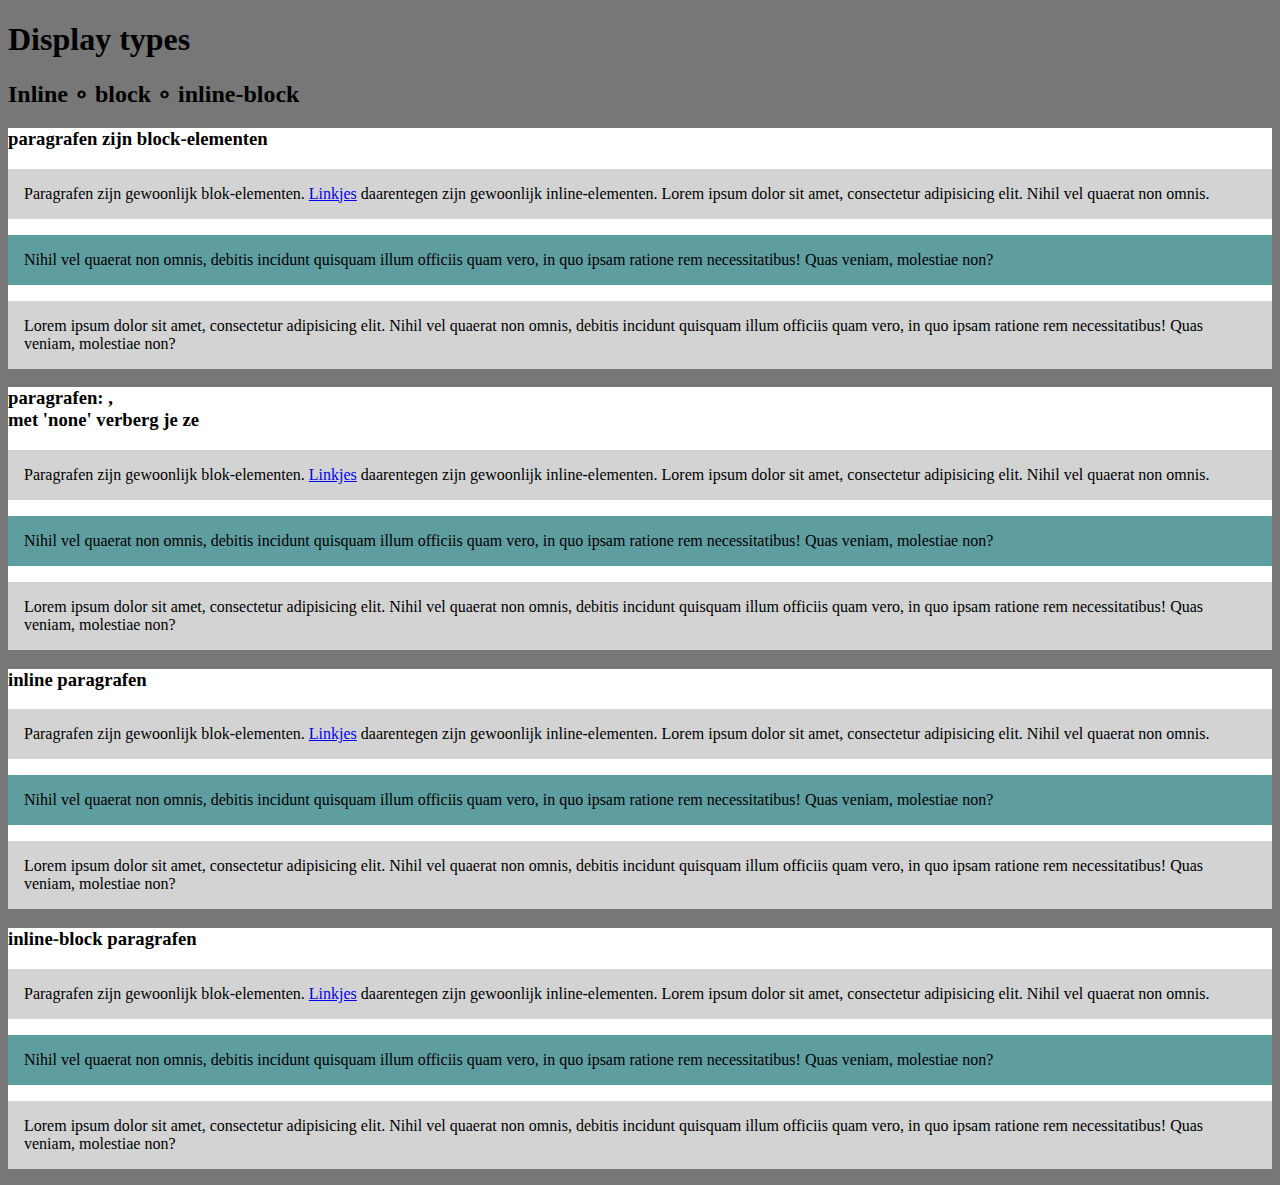
<file: bewijzenmap/periode2/fop/demo_blocks/index.html>
<!DOCTYPE html>
<html>

<head>
   <title>inline - block - inline-block</title>
   <meta charset="UTF-8">
   <meta name="description" content="kijken naar display-types">
   <meta name="keywords" content="block, inline, inline-block">
   <meta name="author" content="Theo den Blanken">
   <link rel="stylesheet" href="css/stijlInlineBlock.css">
</head>

<body>
   <h1>Display types</h1>
   <h2>Inline &compfn;  block &compfn;  inline-block</h2>
   
   <section class="gewoon">
     <h3>paragrafen zijn block-elementen</h3>
      <p>Paragrafen zijn ge&shy;woon&shy;lijk blok&#45;ele&shy;men&shy;ten. <a href="#">Link&shy;jes</a> daar&shy;en&shy;te&shy;gen zijn gewoon&shy;lijk inline-elementen. Lorem ipsum dolor sit amet, consectetur adipisicing elit. Nihil vel quaerat non omnis. </p>
      <p>Nihil vel quaerat non omnis, debitis incidunt quisquam illum officiis quam vero, in quo ipsam ratione rem necessitatibus! Quas veniam, molestiae non?</p>
      <p>Lorem ipsum dolor sit amet, consectetur adipisicing elit. Nihil vel quaerat non omnis, debitis incidunt quisquam illum officiis quam vero, in quo ipsam ratione rem necessitatibus! Quas veniam, molestiae non?</p> 
   </section>
   
   <section class="niet">
     <h3>paragrafen: ,<br>met 'none' verberg je ze</h3>
      <p>Paragrafen zijn ge&shy;woon&shy;lijk blok&#45;ele&shy;men&shy;ten. <a href="#">Link&shy;jes</a> daar&shy;en&shy;te&shy;gen zijn gewoon&shy;lijk inline-elementen. Lorem ipsum dolor sit amet, consectetur adipisicing elit. Nihil vel quaerat non omnis. </p>
      <p>Nihil vel quaerat non omnis, debitis incidunt quisquam illum officiis quam vero, in quo ipsam ratione rem necessitatibus! Quas veniam, molestiae non?</p>
      <p>Lorem ipsum dolor sit amet, consectetur adipisicing elit. Nihil vel quaerat non omnis, debitis incidunt quisquam illum officiis quam vero, in quo ipsam ratione rem necessitatibus! Quas veniam, molestiae non?</p> 
   </section>
   
   <section class="in-line">
     <h3>inline paragrafen</h3>
      <p>Paragrafen zijn ge&shy;woon&shy;lijk blok&#45;ele&shy;men&shy;ten. <a href="#">Link&shy;jes</a> daar&shy;en&shy;te&shy;gen zijn gewoon&shy;lijk inline-elementen. Lorem ipsum dolor sit amet, consectetur adipisicing elit. Nihil vel quaerat non omnis. </p>
      <p>Nihil vel quaerat non omnis, debitis incidunt quisquam illum officiis quam vero, in quo ipsam ratione rem necessitatibus! Quas veniam, molestiae non?</p><p>Lorem ipsum dolor sit amet, consectetur adipisicing elit. Nihil vel quaerat non omnis, debitis incidunt quisquam illum officiis quam vero, in quo ipsam ratione rem necessitatibus! Quas veniam, molestiae non?</p>
     </section>
   
   <section class="in-line-block">
     <h3>inline-block paragrafen</h3>
      <p>Paragrafen zijn ge&shy;woon&shy;lijk blok&#45;ele&shy;men&shy;ten. <a href="#">Link&shy;jes</a> daar&shy;en&shy;te&shy;gen zijn gewoon&shy;lijk inline-elementen. Lorem ipsum dolor sit amet, consectetur adipisicing elit. Nihil vel quaerat non omnis. </p>
      <p>Nihil vel quaerat non omnis, debitis incidunt quisquam illum officiis quam vero, in quo ipsam ratione rem necessitatibus! Quas veniam, molestiae non?</p>
      <p>Lorem ipsum dolor sit amet, consectetur adipisicing elit. Nihil vel quaerat non omnis, debitis incidunt quisquam illum officiis quam vero, in quo ipsam ratione rem necessitatibus! Quas veniam, molestiae non?</p>
   </section>
   
</body>

</html>
</file>
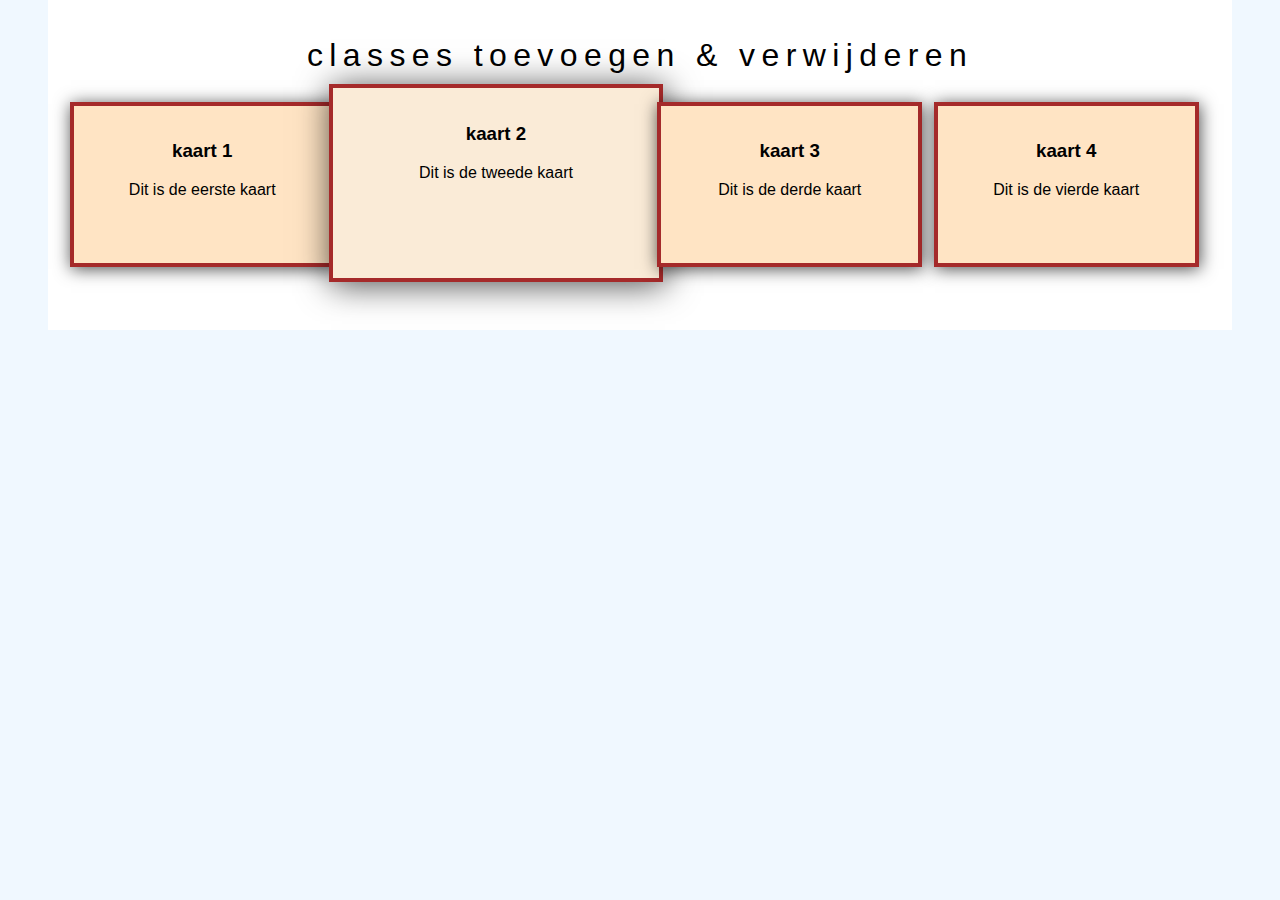
<file: bewijzenmap/periode2/fop/test jQuery class/index.html>
<!DOCTYPE html>
<html>
<head>
    <title>classes toevoegen en verwijderen</title>
    <meta charset="UTF-8">
    <meta name="author" content="Theo den Blanken">
    <link rel="stylesheet" href="css/stijlClasses.css">
    <script src="//code.jquery.com/jquery-1.11.3.min.js"></script>
    <script src="js/classesScript.js"></script>
    
</head>
<body>
<div id="wrapper">
  <h1>classes <span class="aanElkaar">toevoegen &amp; verwijderen</span></h1>
   <section>
      <h3>kaart 1</h3>
      <p>Dit is de eerste kaart</p>
   </section>
   <section class="actief">
      <h3>kaart 2</h3>
      <p>Dit is de tweede kaart</p>
   </section>
   <section>
      <h3>kaart 3</h3>
      <p>Dit is de derde kaart</p>
   </section>
   <section>
      <h3>kaart 4</h3>
      <p>Dit is de vierde kaart</p>
   </section>
</div>
</body>
</html>
</file>
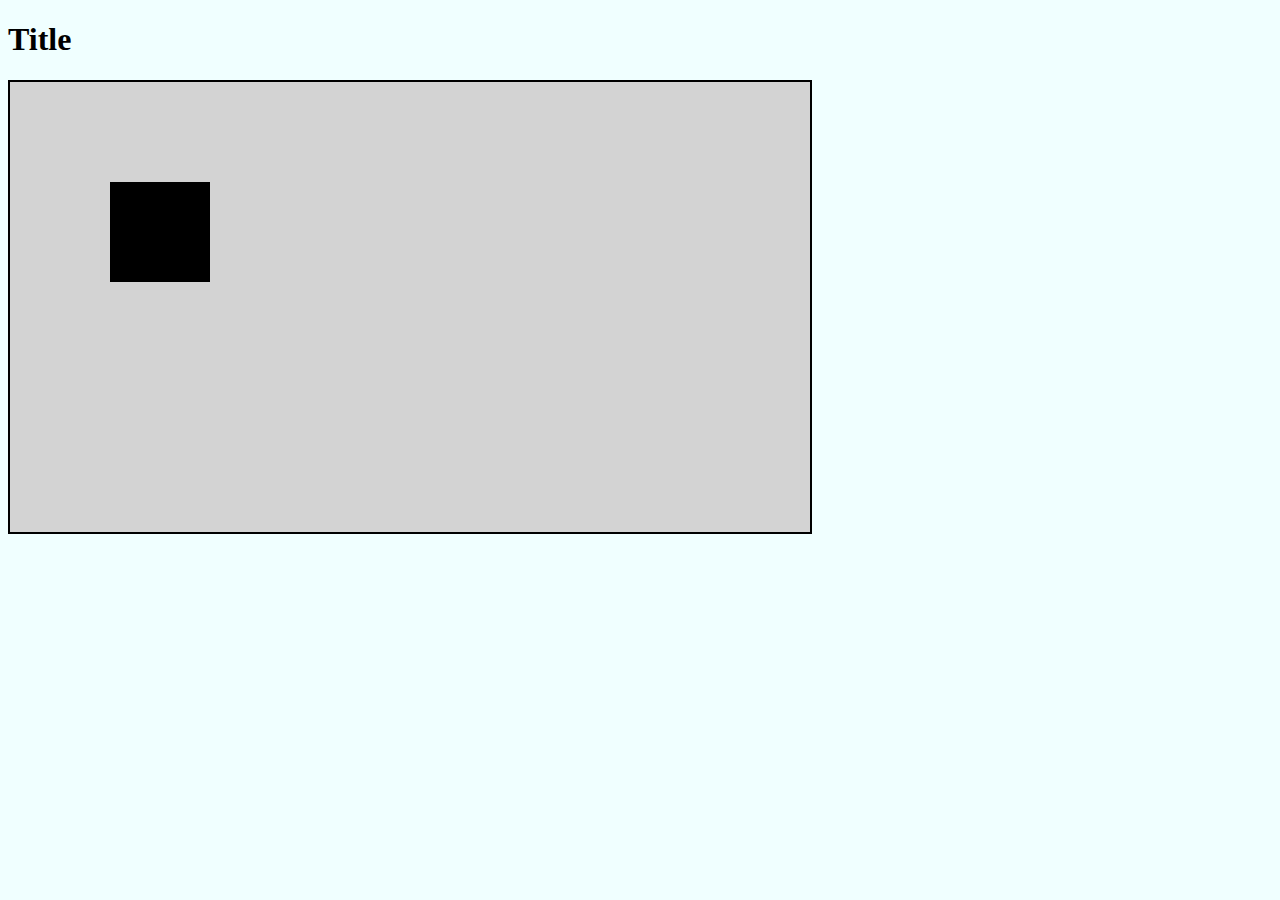
<file: bewijzenmap/periode2/sct/deKeyEvent/index.html>
<!DOCTYPE html>
<html>
	 <head>
	 	 <title>title</title>
	 	 <link rel="stylesheet" type="text/css" href="style.css">
	 	 <script src="script.js"></script>
	</head>
	 <body>
	 	 <h1>Title</h1>
				<canvas id="canvas" width="800" height="450">				 uw browser ondersteunt geen canvas			 </canvas>	 </body>
</html>
</file>
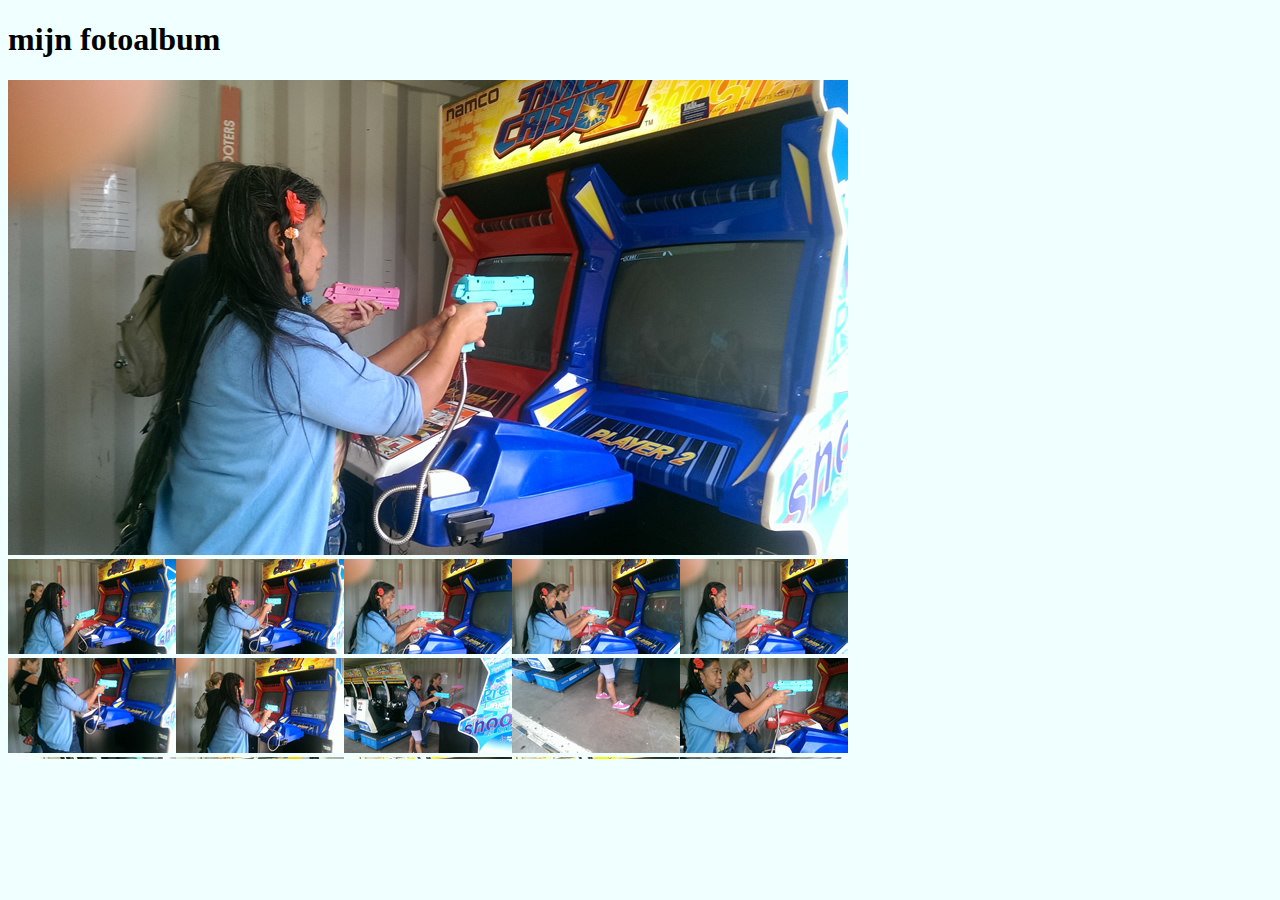
<file: bewijzenmap/periode2/sct/fotoAlbum/index.html>
<!DOCTYPE html>
<html>
	 <head>
	 	 <title>FotoAlbum</title>
	 	 <meta name="author" content="Jelle Sjollema">
	 	 <link rel="stylesheet" type="text/css" href="style.css">
	 	 <script src="script.js"></script>
	</head>
	 <body>
         <h1>mijn fotoalbum</h1>
          <div id="container">
              <img id="display" width="840" height="475">
              <div id="tumbs"></div>
	 	     
	 	 </div>
	 </body>
</html>
</file>
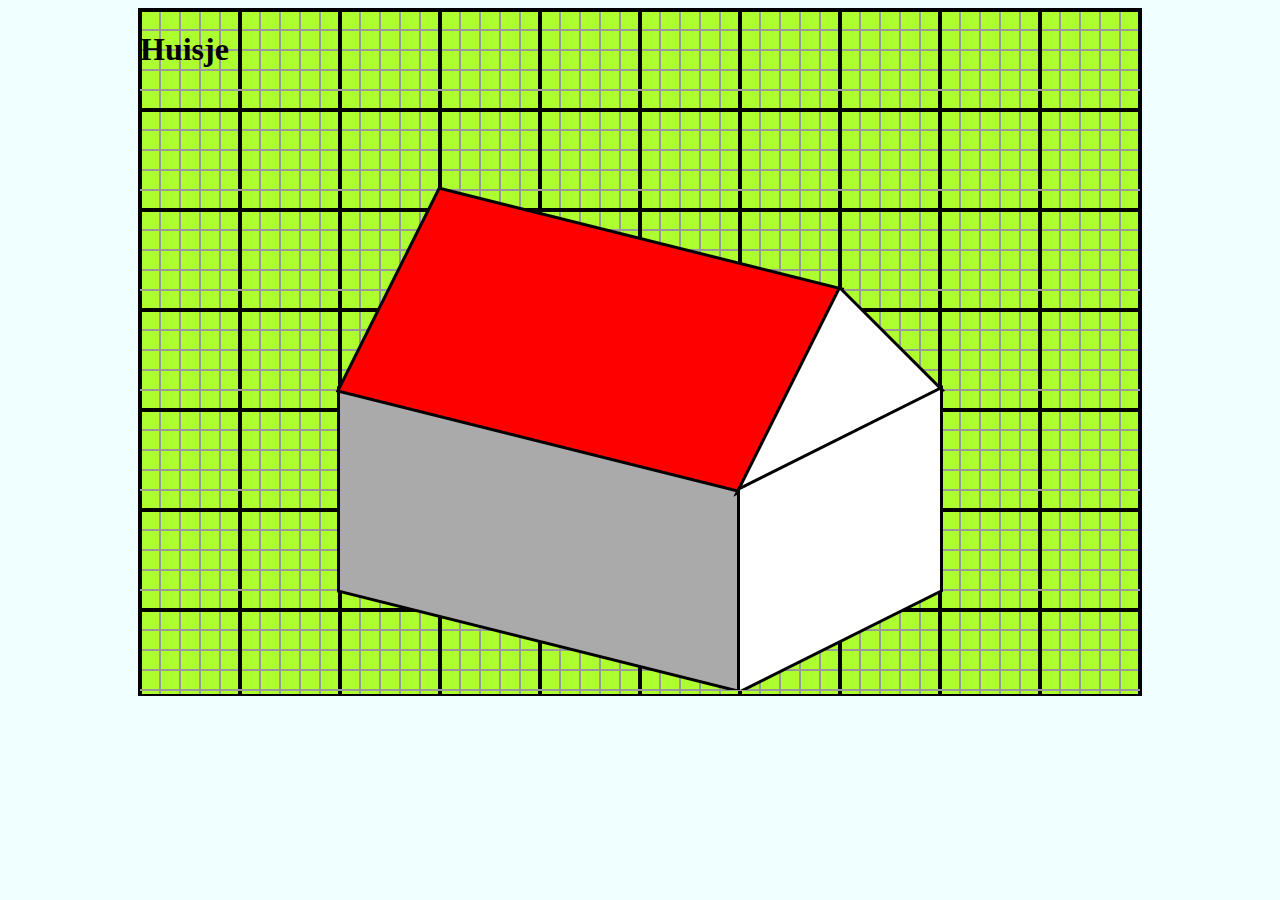
<file: bewijzenmap/periode2/sct/huisje/index.html>
<!DOCTYPE html>
<html>
	 <head>
	 	 <title>Huisje teken op canvas</title>
	 	 <link rel="stylesheet" type="text/css" href="style.css">
	 	 <script src="script.js"></script>
	</head>
	 <body>
	 	 <div id="container">
            <h1>Huisje</h1>
             <canvas id="canvas" width="1000" height="600">
                 jouw browser ondersteunt canvas niet
             </canvas>
	 	 </div>
	 </body>
</html>
</file>
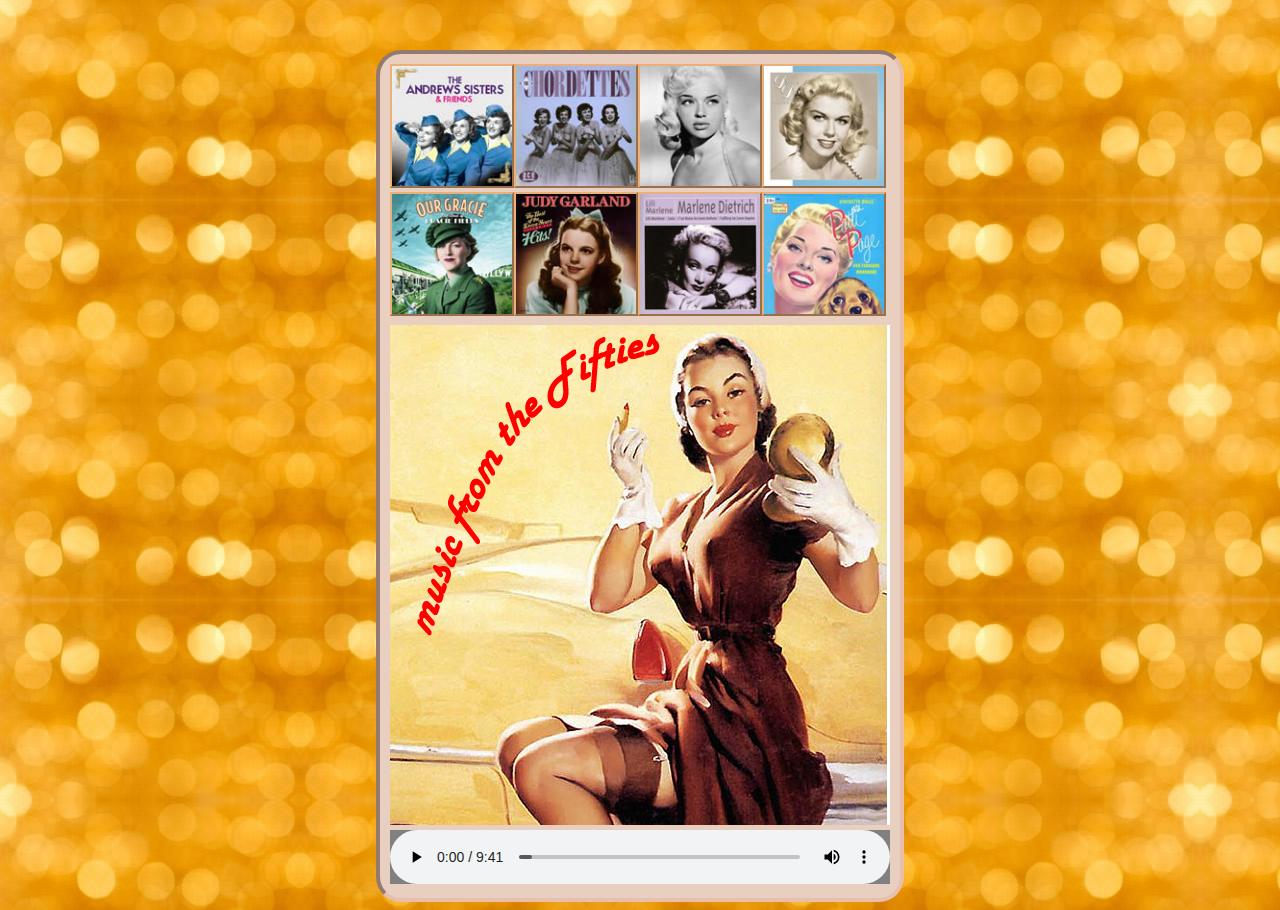
<file: bewijzenmap/periode2/sct/myMusic/index.html>
<!DOCTYPE html>
<html>
	 <head>
	 	 <title>woman in the fifties</title>
	 	 <meta name="author" content="Jelle Sjollema">
	 	 <link rel="stylesheet" type="text/css" href="style.css">
	 	 <script src="script.js"></script>
	</head>
	 <body>
	     <div id="container">
	         <div id="albumThumbs"></div>
	         <img id="albumDisplay" src="images/musicFromTheFifties.png" />
	         <audio id="player" controls></audio>
	     </div>
	 </body>
</html>
</file>
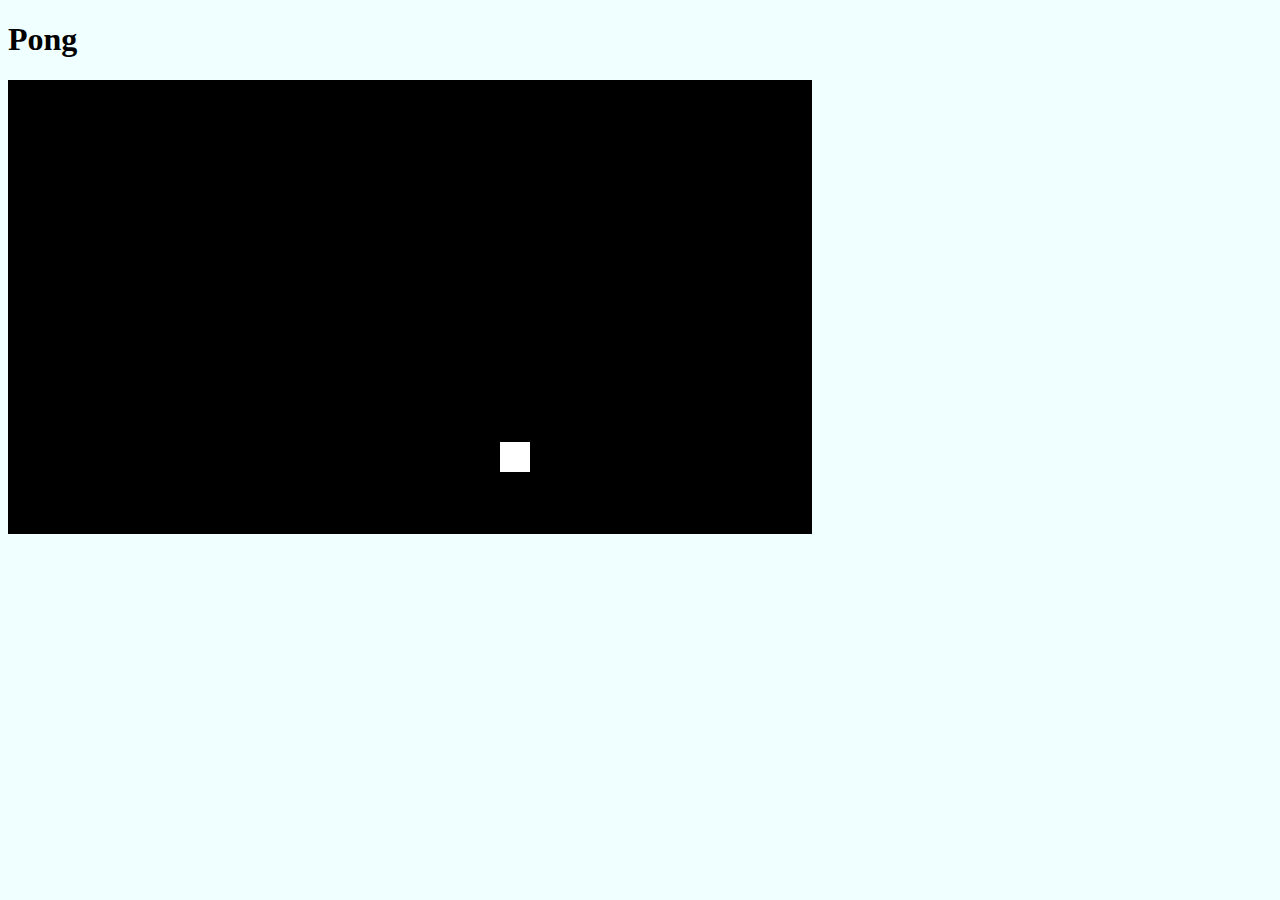
<file: bewijzenmap/periode2/sct/pong/index.html>
<!DOCTYPE html>
<html>

<head>
    <title>Pong</title>
    <link rel="stylesheet" type="text/css" href="style.css">
    <script src="script.js"></script>
</head>

<body>
    <h1>Pong</h1>
    <canvas id="canvas" width="800" height="450">
        uw browser ondersteunt geen canvas
    </canvas>
</body>

</html>
</file>
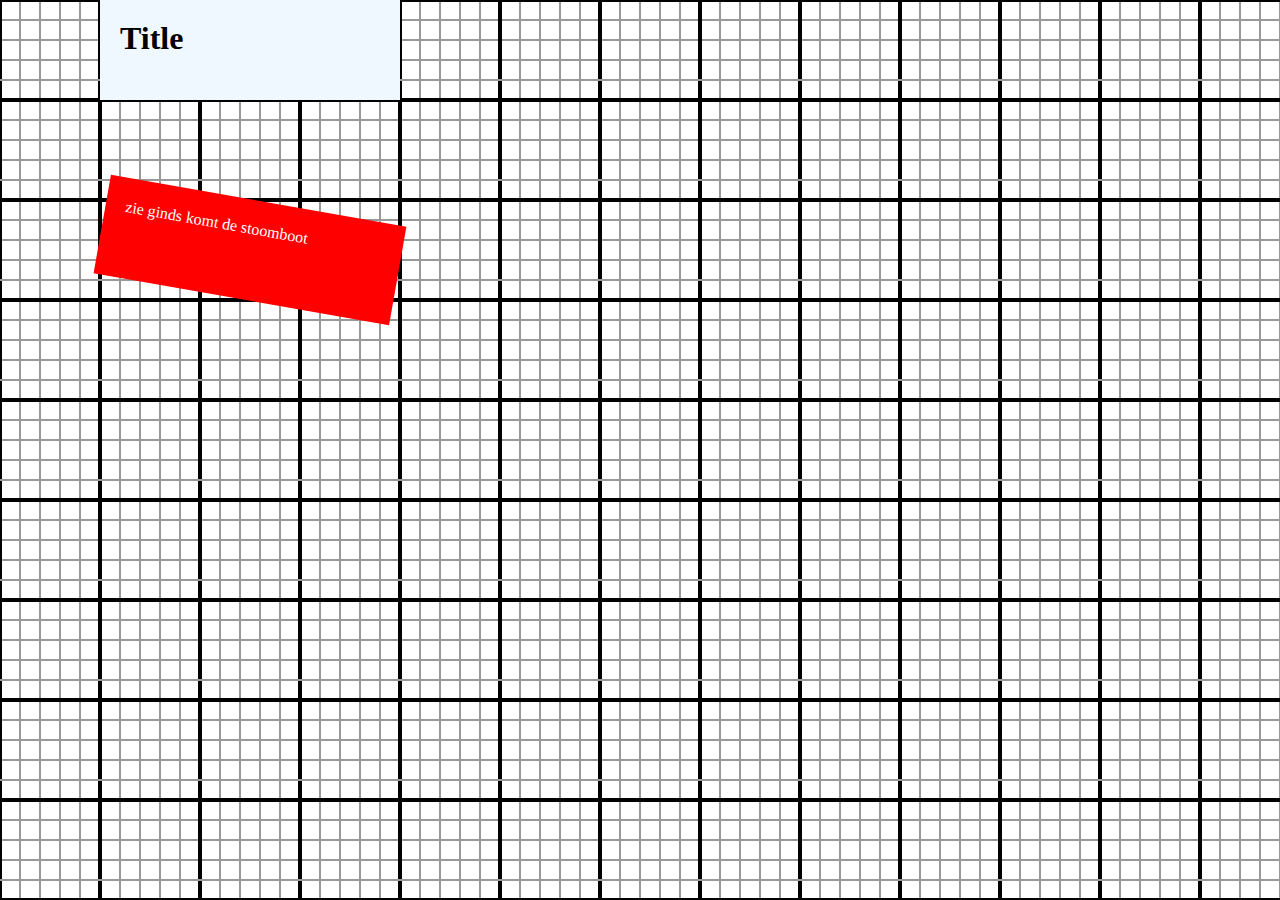
<file: bewijzenmap/periode2/sct/staticGrid/index.html>
<!DOCTYPE html>
<html>
	 <head>
	 	 <title>title</title>
	 	 <link rel="stylesheet" type="text/css" href="style.css">
	 	 <script src="script.js"></script>
	</head>
	 <body>
	 	 <h1>Title</h1>
	 	 <div id="bootje">zie ginds komt de stoomboot</div>
	 </body>
</html>
</file>
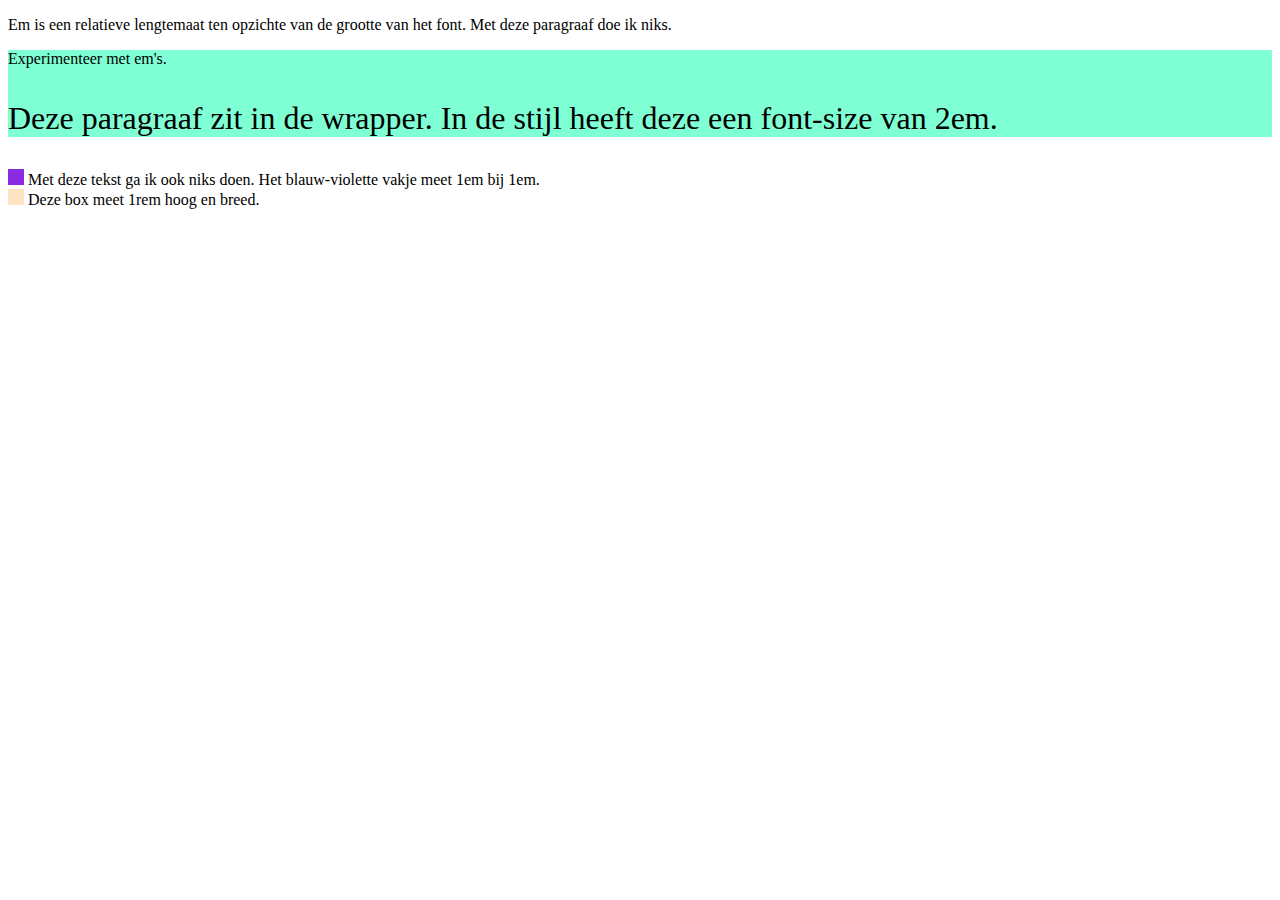
<file: bewijzenmap/periode2/fop/demo_blocks/demoEMs.html>
<!DOCTYPE html>
<html>
<head>
    <title>Experimenteer met em's</title>
    <meta charset="UTF-8">
   <style>
      body {
/*         font-size: 5vw;*/
      }
      
      #wrapper p {
         font-size: 2em;
      }
      #wrapper {
/*font-size: .5em;*/
         background-color: aquamarine;
      }
      #box {
         background-color: blueviolet;
         width: 1em;
         height: 1em;
         display: inline-table;
      }
      #rembox {
         background-color: bisque;
         width: 1rem;
         height: 1rem;
         display: inline-flex;
      }
   </style>
</head>
<body>
<p>Em is een relatieve lengtemaat ten opzichte van de grootte van het font.
Met deze paragraaf doe ik niks.</p>
<div id="wrapper">
   Experimenteer met em's.
   <p>Deze paragraaf zit in de wrapper. In de stijl heeft deze een font-size van 2em.</p>
</div>
<div id="box"></div> Met deze tekst ga ik ook niks doen. Het  blauw-violette vakje meet 1em bij 1em.
<br>
<div id="rembox"></div> Deze box meet 1rem hoog en breed.
</body>
</html>
</file>
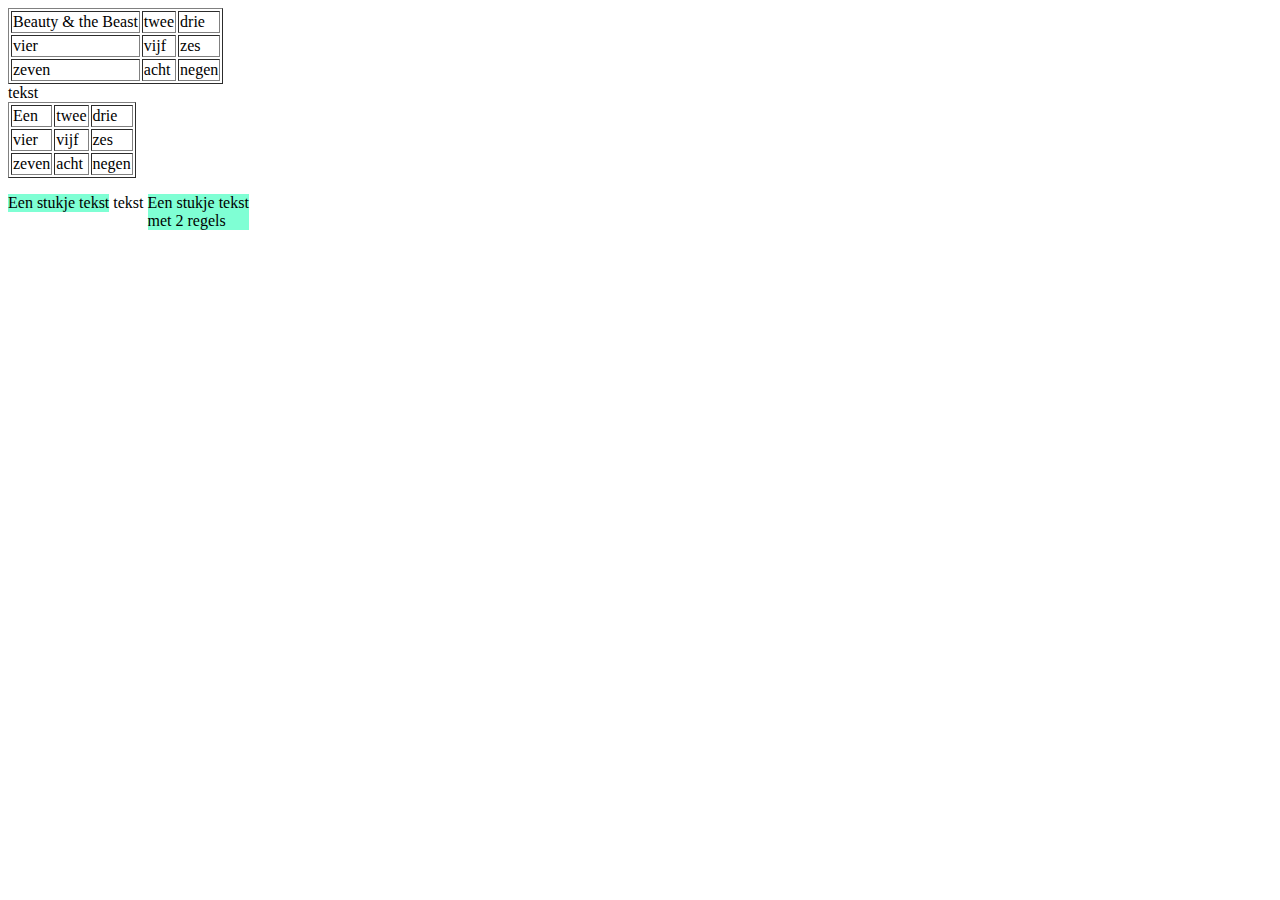
<file: bewijzenmap/periode2/fop/demo_blocks/wat-is-een-tabel.html>
<!DOCTYPE html>
<html>
<head>
    <title>Wat is het display-type van een tabel?</title>
    <meta charset="UTF-8">
    <meta name="description" content="">
    <meta name="keywords" content="">
    <style>
       p {
          background-color: aquamarine;
          display: inline-table;
       }
      
   </style>
</head>
<body>
<table border="1">
   <tr>
      <td>Beauty &amp; the Beast</td>
      <td>twee</td>
      <td>drie</td>
   </tr>
   <tr>
      <td>vier</td>
      <td>vijf</td>
      <td>zes</td>
   </tr>
   <tr>
      <td>zeven</td>
      <td>acht</td>
      <td>negen</td>
   </tr>
</table>
tekst
<table border="1">
   <tr>
      <td>Een</td>
      <td>twee</td>
      <td>drie</td>
   </tr>
   <tr>
      <td>vier</td>
      <td>vijf</td>
      <td>zes</td>
   </tr>
   <tr>
      <td>zeven</td>
      <td>acht</td>
      <td>negen</td>
   </tr>
</table>

<p>Een stukje tekst</p>
tekst
<p>Een stukje tekst <br> met 2 regels</p>

</body>
</html>
</file>
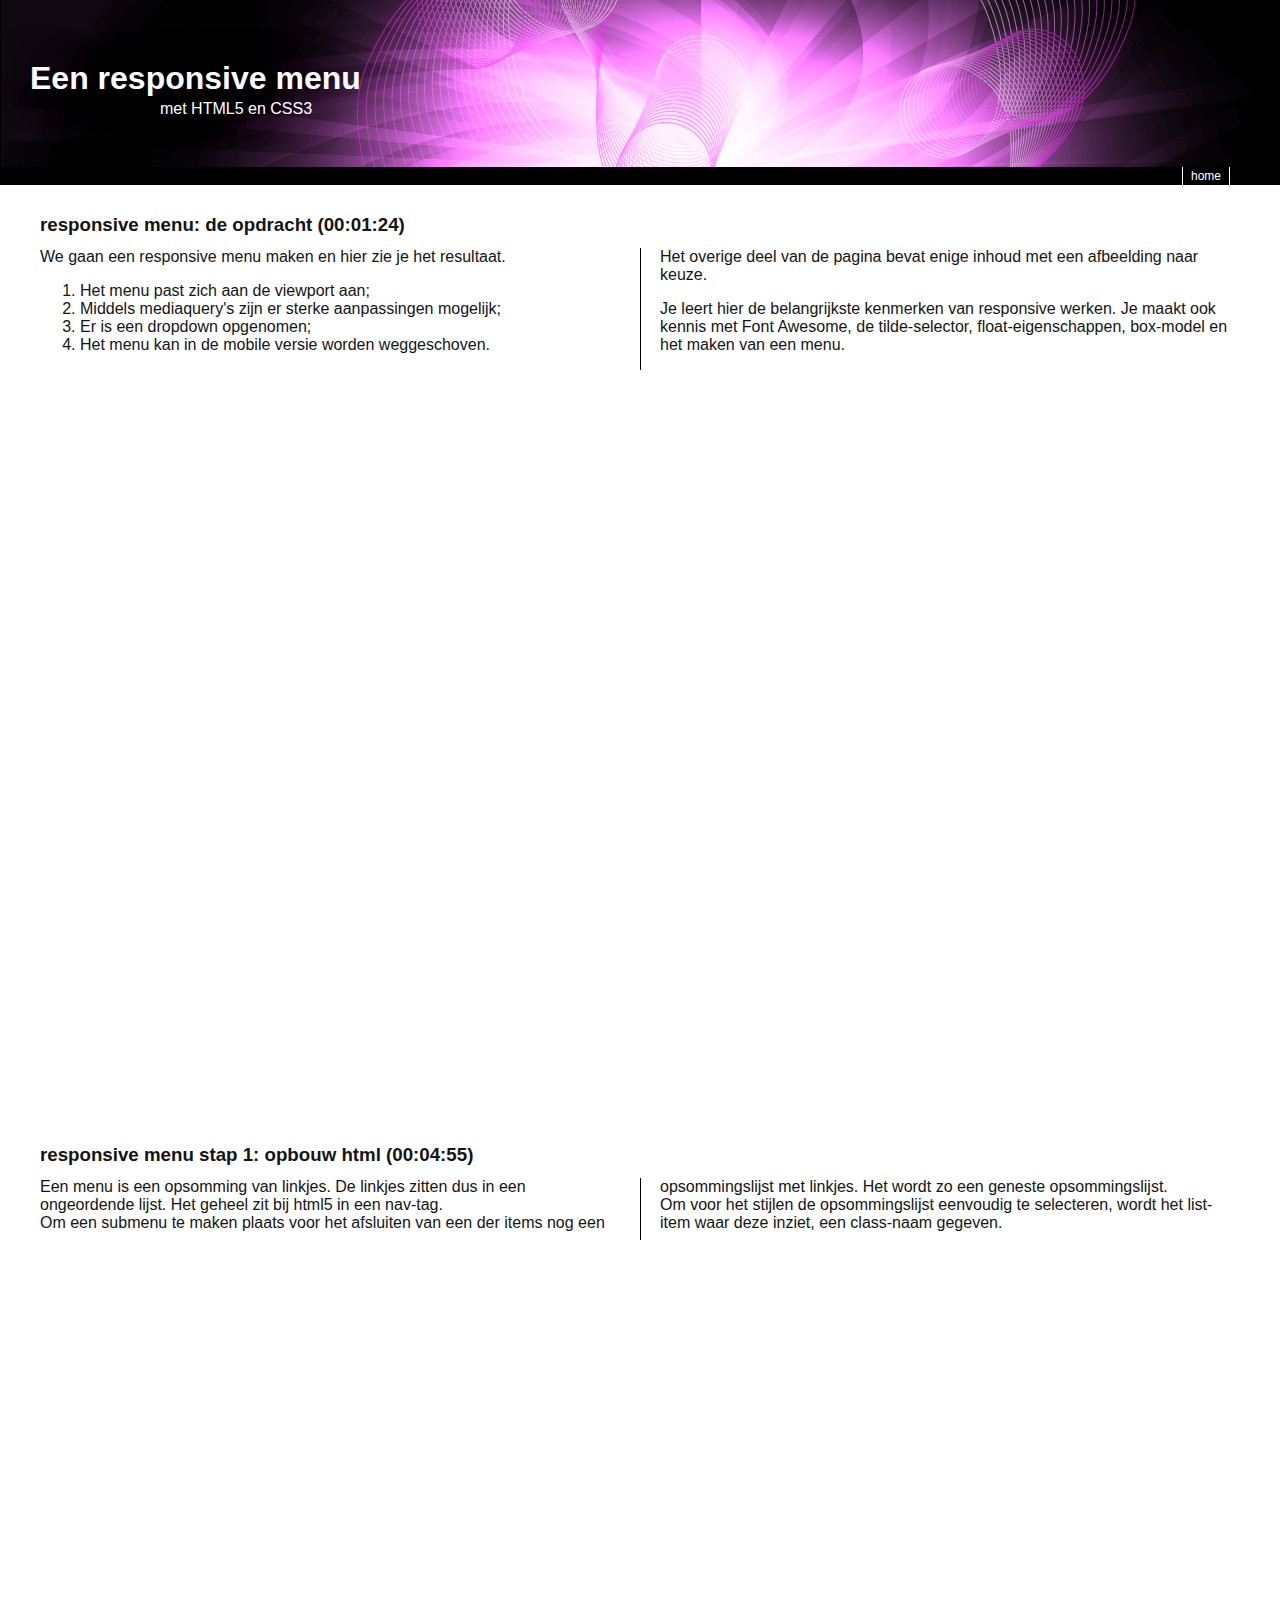
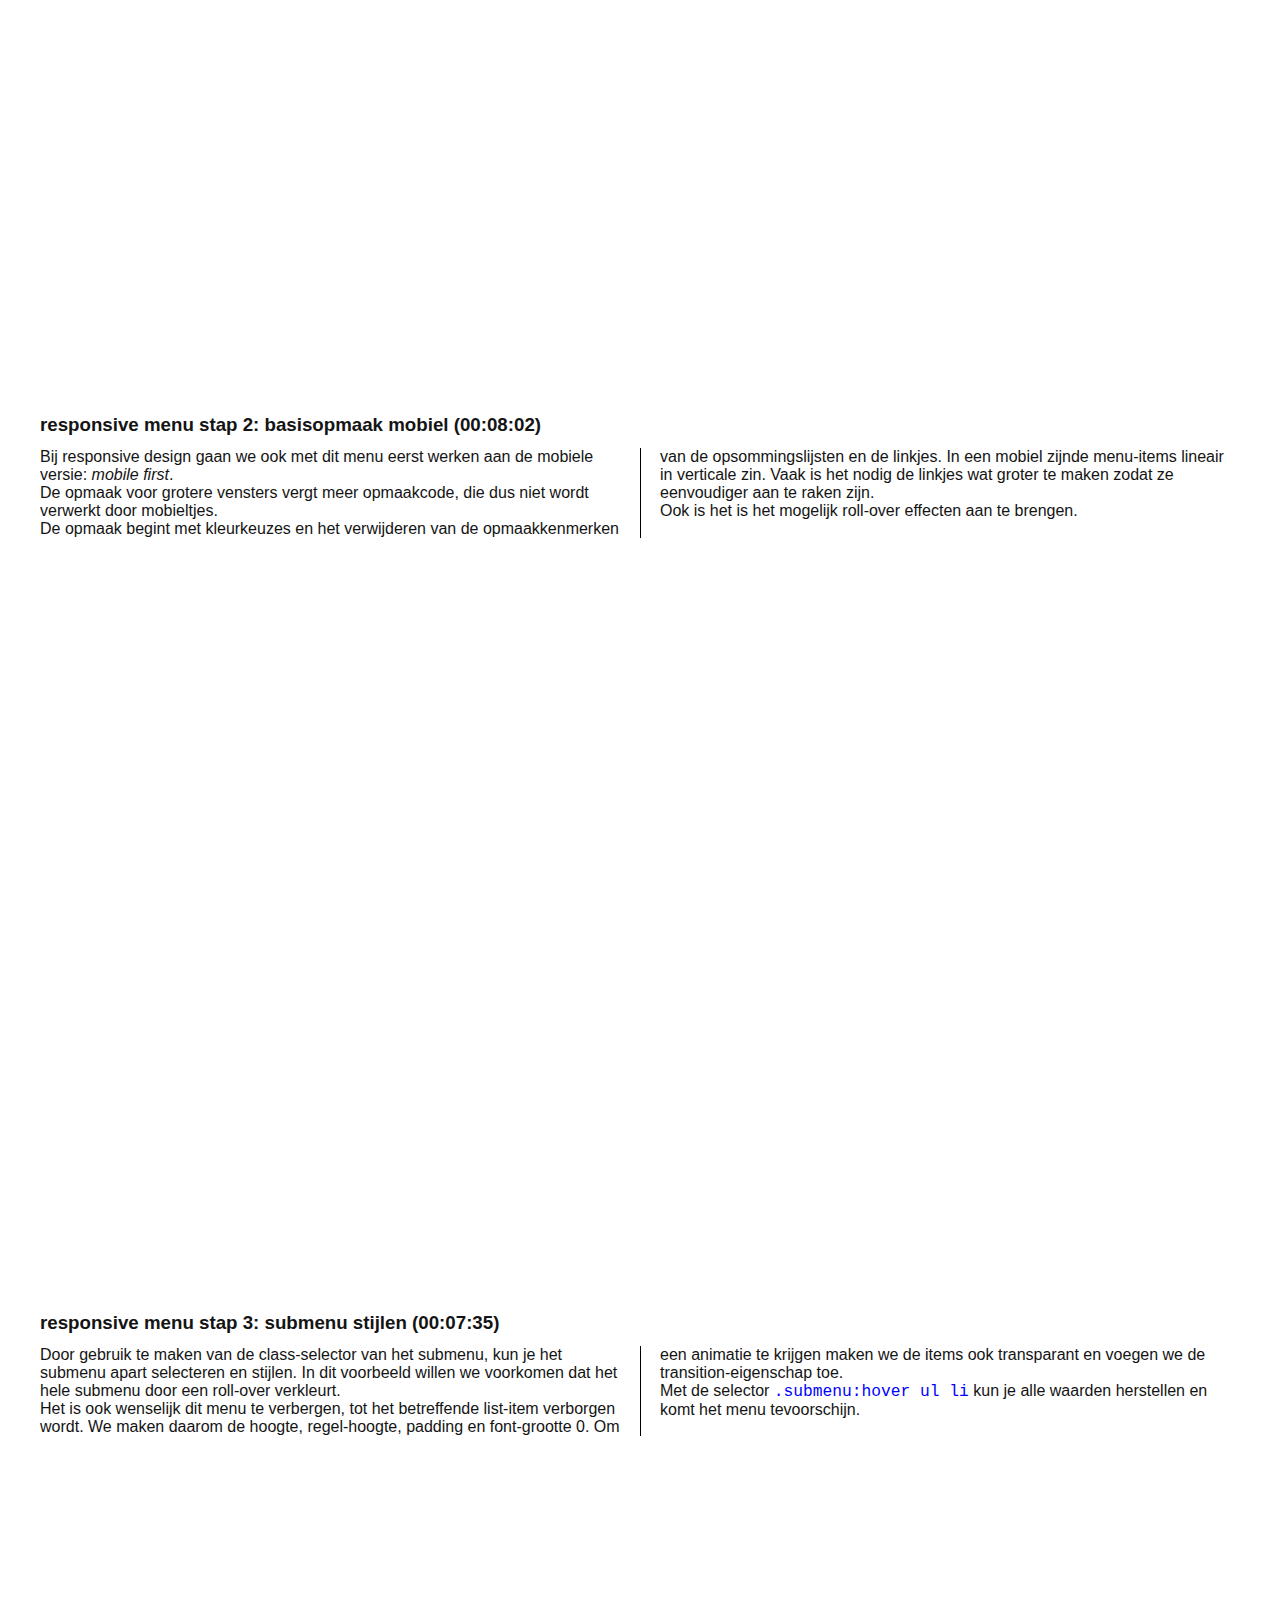
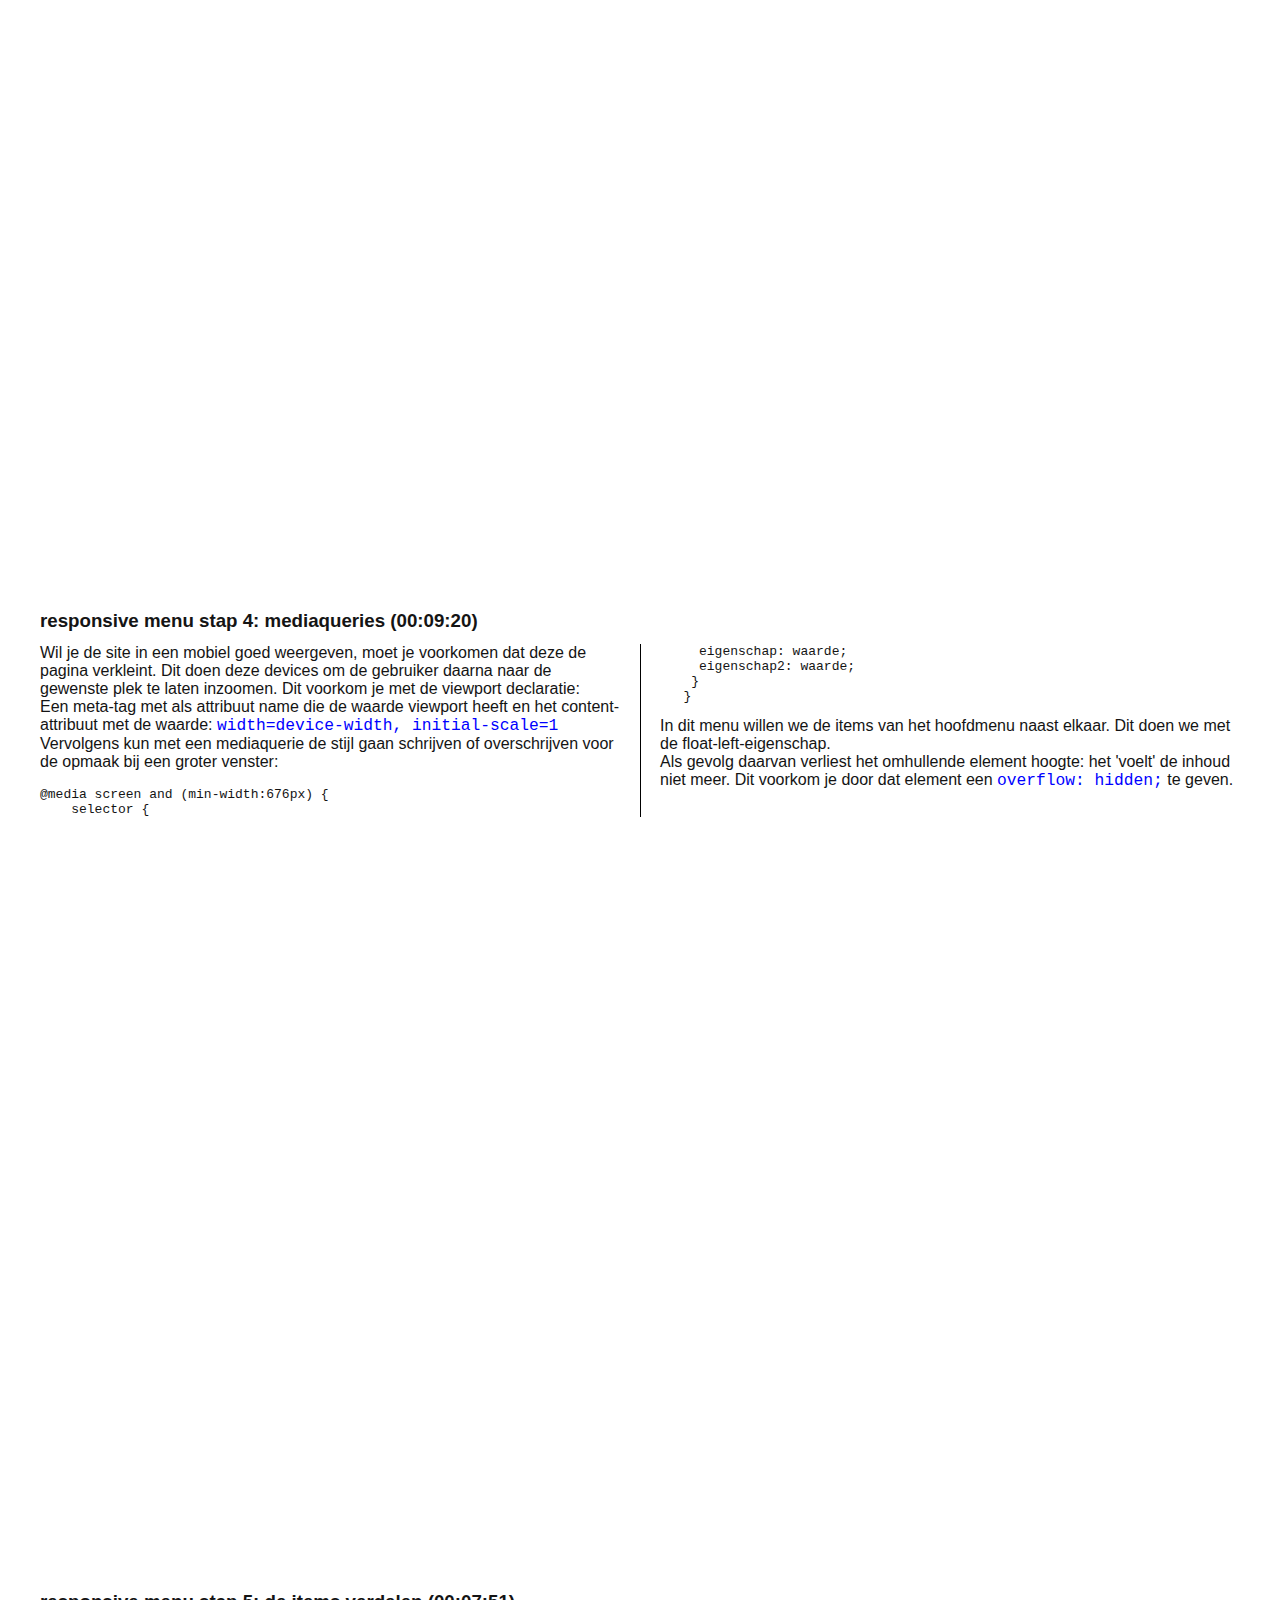
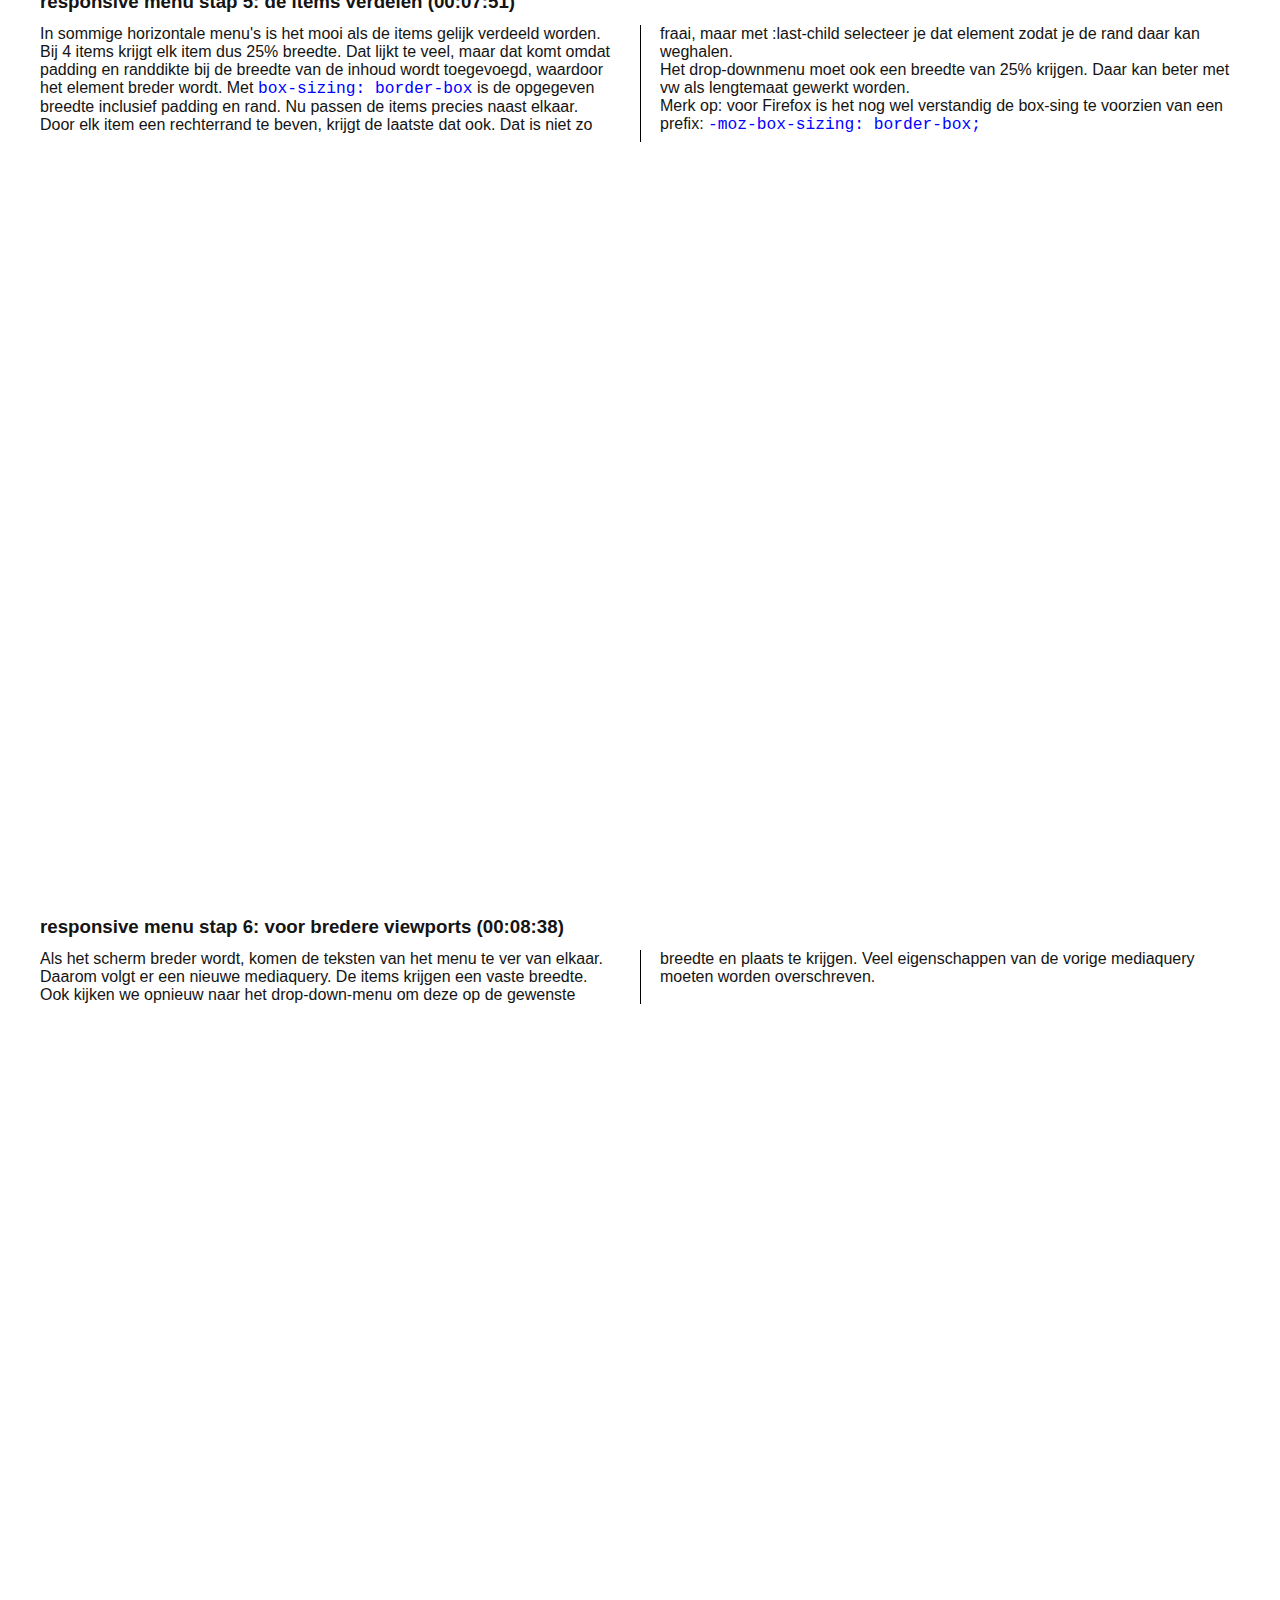
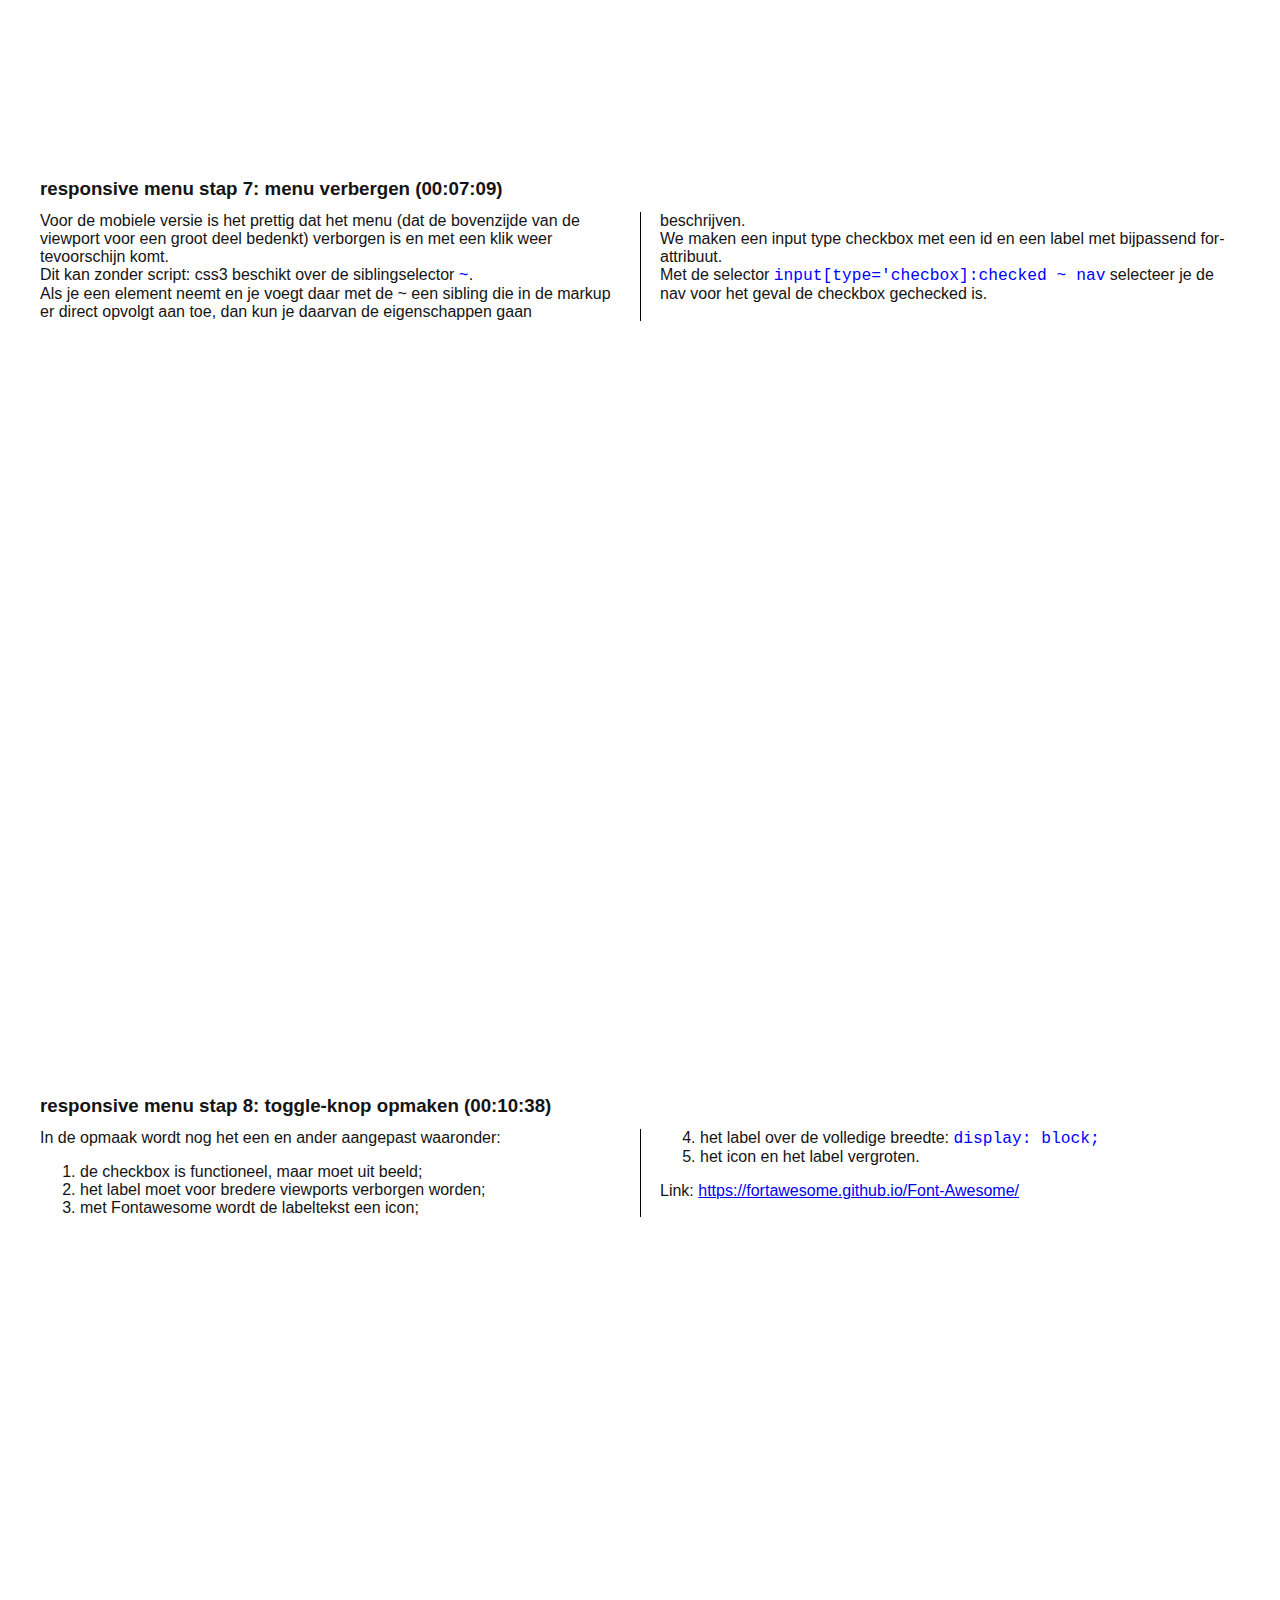
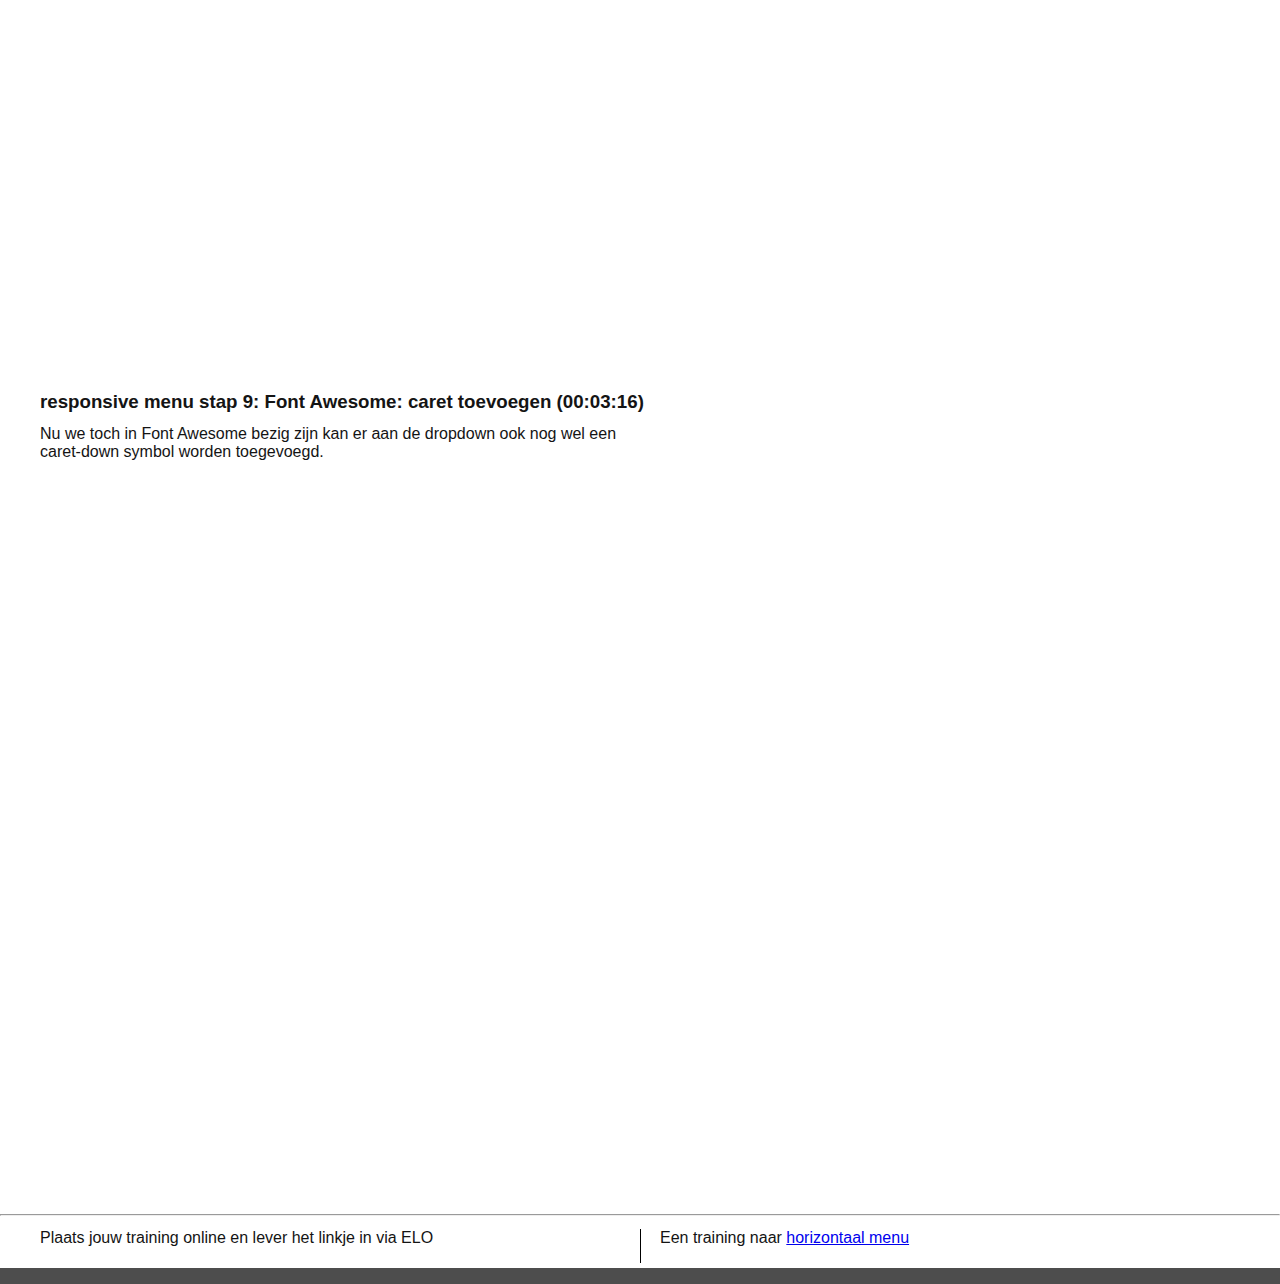
<file: bewijzenmap/periode2/fop/responsiveMenu/instructie.html>
<!DOCTYPE html>

<html>
<head>
    <meta charset="UTF-8">
    <title>lessen van Theo den Blanken - een responsive menu</title>
<!--[if lt IE 9]>
<script src="//html5shiv.googlecode.com/svn/trunk/html5.js"></script>
<![endif]-->
    <link href="css/stijl.css" rel="stylesheet" type="text/css">
    <script src="//code.jquery.com/jquery-1.11.3.min.js"></script>
    <script language="javascript" src="js/parallax.js"></script>
    <script language="javascript" src="js/knopAnimatie.js"></script>
    <style>
	nav li {
	    width: auto;
	}
	nav li a{
	    padding: 0 8px;
	}
	.naarTop {
	    color: #fff;
	    text-align: center;
	    background-color: #f0f;
	    text-decoration: none;
	    padding: 20px 18px;
	    float: right;
	    margin-right: 6px;
	    border-radius: 40px;
	    -webkit-transform:rotate(20deg);
-moz-transform:rotate(20deg);
-o-transform:rotate(20deg);
-ms-transform:rotate(20deg);
transform:rotate(20deg);

	}
	.naarTop a {
	    color: #fff;
	    text-decoration: none;
	}
	h3 {
	    clear: both;
	}
       
       body {background-color: #fff;}
   #svg2 {
      position: absolute;
   }
   
.mijter {
    stroke-dasharray: 600;
    stroke-dashoffset: 600;
    -webkit-animation: tekenen 14s linear infinite;
    animation: tekenen 24s linear infinite;
}
    @-webkit-keyframes tekenen {
        from {stroke-dashoffset: 600}
        to {stroke-dashoffset: 0}
    }
    @keyframes tekenen {
        from {stroke-dashoffset: 600}
        to {stroke-dashoffset: 0}
    }
    </style>
</head>

<body>
    <header>
       <svg
   xmlns:dc="http://purl.org/dc/elements/1.1/"
   xmlns:cc="http://creativecommons.org/ns#"
   xmlns:rdf="http://www.w3.org/1999/02/22-rdf-syntax-ns#"
   xmlns:svg="http://www.w3.org/2000/svg"
   xmlns="http://www.w3.org/2000/svg"
   xmlns:inkscape="http://www.inkscape.org/namespaces/inkscape"
   version="1.1"
   width="110mm"
   height="97mm"
   id="svg2">
  
  <g
     id="layer2"
     style="display:inline">
    
    <path class="mijter"
       d="m 31.545156,23.383227 c 0.109851,0.826898 0.315923,1.636862 0.153917,2.511614 0,0 -4.348522,-1.160694 -9.295041,0.587306 -6.697893,2.366901 -8.532372,6.754046 -8.532372,6.754046 l -1.620672,-3.439947 c 0,0 6.11318,-4.840076 9.00904,-5.285775 0.14026,-2.037977 -1.521039,-7.608201 -2.049678,-8.683775 -2.94074,0.330098 -7.408207,3.61676 -7.276243,4.960192 -0.646328,-1.602274 -0.01679,-3.701675 -0.01679,-3.701675 0,0 3.76393,-3.249725 6.10136,-3.481899 -0.256292,-2.107233 -3.252734,-6.3741127 -3.252734,-6.3741127 -0.04551,-0.881212 1.957169,-1.194061 2.484664,-0.507647 0.229667,0.769937 2.85065,4.8043527 3.106448,5.8873437 1.164766,-0.253284 5.768027,-0.464886 6.813665,0.155404 0.49886,0.397599 1.264863,2.749255 1.407864,2.959006 -0.882174,-0.898947 -5.983886,-1.11318 -6.698888,-0.735625 -0.715003,0.377557 2.122177,6.727611 2.001275,8.567531 2.318117,-0.94877 6.128423,-0.636552 7.664184,-0.306078 C 31.801128,22.699344 30.908084,14.739215 29.220394,12.764302 25.097905,8.3019523 20.904968,4.9110563 14.443662,3.6994533 11.655761,8.5982103 8.7949986,16.224058 9.8676416,20.94467 c 0.6673364,2.726787 3.1383414,7.576031 2.9979534,8.293791 -0.465079,0.225626 -0.256332,0.445653 -0.816785,0.433118 C 10.885458,28.766264 8.4827256,22.921675 8.2469676,21.406126 7.9089966,19.233509 8.9775046,11.700639 9.1526386,10.792623 9.3453426,9.7935053 10.868646,6.7653663 10.868646,6.7653663 l 1.648879,0.319636"
       id="path3896"
       style="fill:none;stroke:rgba(255,255,255, 1);stroke-width:2px;stroke-linecap:butt;stroke-linejoin:miter;stroke-opacity:1" />
  </g>
</svg>
        <div id=kopachtergrond><img src="afb/spiralen.png"></div>
        <h1>Een responsive menu</h1>
        <div id=tagline>met HTML5 en CSS3</div>
    </header>
    <nav>
        <ul>
	    
       <li><a href=index.html>home</a></li>
        </ul>
    </nav>

<h3>responsive menu: de opdracht (00:01:24)</h3>
<article>
   <p>
    We gaan een responsive menu maken en hier zie je het resultaat.
<ol><li>Het menu past zich aan de viewport aan;</li>
   <li>Middels mediaquery's zijn er sterke aanpassingen mogelijk;</li>
   <li>Er is een dropdown opgenomen;</li>
   <li>Het menu kan in de mobile versie worden weggeschoven.</li></ol>
Het overige deel van de pagina bevat enige inhoud met een afbeelding naar keuze.
   </p>
   <p>Je leert hier de belangrijkste kenmerken van responsive werken. Je maakt ook kennis met Font Awesome, de tilde-selector, float-eigenschappen, box-model en het maken van een menu.</p>
</article>
<iframe width="1280" height="720" src="https://www.youtube.com/embed/vQZFOUOUAxE?rel=0" frameborder="0" allowfullscreen></iframe>

<h3>responsive menu stap 1: opbouw html (00:04:55)</h3>
<article>
   <p>
    Een menu is een opsomming van linkjes. De linkjes zitten dus in een ongeordende lijst. Het geheel zit bij html5 in een nav-tag. <br>
Om een submenu te maken plaats voor het afsluiten van een der items nog een opsommingslijst met linkjes. Het wordt zo een geneste opsommingslijst. <br>
Om voor het stijlen de opsommingslijst eenvoudig te selecteren, wordt het list-item waar deze inziet, een class-naam gegeven.
   </p>
</article>
<iframe width="1280" height="720" src="https://www.youtube.com/embed/PpE2mDLOgco?rel=0" frameborder="0" allowfullscreen></iframe>

<h3>responsive menu stap 2: basisopmaak mobiel (00:08:02)</h3>
<article>
   <p>
    Bij responsive design gaan we ook met dit menu eerst werken aan de mobiele versie: <em>mobile first</em>.
    <br> De opmaak voor grotere vensters vergt meer opmaakcode, die dus niet wordt verwerkt door mobieltjes. <br>
De opmaak begint met kleurkeuzes en het verwijderen van de opmaakkenmerken van de opsommingslijsten en de linkjes. In een mobiel zijnde menu-items lineair in verticale zin. Vaak is het nodig de linkjes wat groter te maken zodat ze eenvoudiger aan te raken zijn. <br>
Ook is het is het mogelijk roll-over effecten aan te brengen.
   </p>
</article>
<iframe width="1280" height="720" src="https://www.youtube.com/embed/-Kom39bHpN4?rel=0" frameborder="0" allowfullscreen></iframe>


<h3>responsive menu stap 3: submenu stijlen (00:07:35)</h3>
<article>
   <p>
    Door gebruik te maken van de class-selector van het submenu, kun je het submenu apart selecteren en stijlen. In dit voorbeeld willen we voorkomen dat het hele submenu door een roll-over verkleurt. <br>
Het is ook wenselijk dit menu te verbergen, tot het betreffende list-item verborgen wordt. We maken daarom de hoogte, regel-hoogte, padding en font-grootte 0. Om een  animatie te krijgen maken we de items ook transparant en voegen we de transition-eigenschap toe. <br>
Met de selector <code>.submenu:hover ul li</code> kun je alle waarden herstellen en komt het menu tevoorschijn.
   </p>
</article>
<iframe width="1280" height="720" src="https://www.youtube.com/embed/GPnbWjM72Cs?rel=0" frameborder="0" allowfullscreen></iframe>


<h3>responsive menu stap 4: mediaqueries (00:09:20)</h3>
<article>
   <p>
    Wil je de site in een mobiel goed weergeven, moet je voorkomen dat deze de pagina verkleint. Dit doen deze devices om de gebruiker daarna naar de gewenste plek te laten inzoomen. Dit voorkom je met de viewport declaratie: <br>
Een meta-tag met als attribuut name die de waarde viewport heeft en het content-attribuut met de waarde: 
<code>width=device-width, initial-scale=1</code>

Vervolgens kun met een mediaquerie de stijl gaan schrijven of overschrijven voor de opmaak bij een groter venster:
<pre>@media screen and (min-width:676px) {
    selector {
     eigenschap: waarde;
     eigenschap2: waarde;
    }
   }</pre>
In dit menu willen we de items van het hoofdmenu naast elkaar.
Dit doen we met de float-left-eigenschap. <br>
Als gevolg daarvan verliest het omhullende element hoogte: het 'voelt' de inhoud niet meer. Dit voorkom je door dat element een <code>overflow: hidden;</code> te geven.
   </p>
</article>
<iframe width="1280" height="720" src="https://www.youtube.com/embed/O_led4ZpzQo?rel=0" frameborder="0" allowfullscreen></iframe>


<h3>responsive menu stap 5: de items verdelen (00:07:51)</h3>
<article>
   <p>
    In sommige horizontale menu's is het mooi als de items gelijk verdeeld worden. Bij 4 items krijgt elk item dus 25% breedte. Dat lijkt te veel, maar dat komt omdat padding en randdikte bij de breedte van de inhoud wordt toegevoegd, waardoor het element breder wordt. Met <code>box-sizing: border-box</code> is de opgegeven breedte inclusief padding en rand. Nu passen de items precies naast elkaar. <br>
Door elk item een rechterrand te beven, krijgt de laatste dat ook. Dat is niet zo fraai, maar met :last-child selecteer je dat element zodat je de rand daar kan weghalen. <br>
Het drop-downmenu moet ook een breedte van 25% krijgen. Daar kan beter met vw als lengtemaat gewerkt worden. <br>
Merk op: voor Firefox is het nog wel verstandig de box-sing te voorzien van een prefix: <code>-moz-box-sizing: border-box;</code>
   </p>
</article>
<iframe width="1280" height="720" src="https://www.youtube.com/embed/H6DHEAmKwrU?rel=0" frameborder="0" allowfullscreen></iframe>


<h3>responsive menu stap 6: voor bredere viewports (00:08:38)</h3>
<article>
   <p>
    Als het scherm breder wordt, komen de teksten van het menu te ver van elkaar. Daarom volgt er een nieuwe mediaquery. De items krijgen een vaste breedte. <br>
Ook kijken we opnieuw naar het drop-down-menu om deze op de gewenste breedte en plaats te krijgen. Veel eigenschappen van de vorige mediaquery moeten worden overschreven.
   </p>
</article>
<iframe width="1280" height="720" src="https://www.youtube.com/embed/Ua6hlBUUU_s?rel=0" frameborder="0" allowfullscreen></iframe>


<h3>responsive menu stap 7: menu verbergen (00:07:09)</h3>
<article>
   <p>
    Voor de mobiele versie is het prettig dat het menu (dat de bovenzijde van de viewport voor een groot deel bedenkt) verborgen is en met een klik weer tevoorschijn komt. <br>
Dit kan zonder script: css3 beschikt over de siblingselector <code>~</code>. <br>
Als je een element neemt en je voegt daar met de ~ een sibling die in de markup er direct opvolgt aan toe, dan kun je daarvan de eigenschappen gaan beschrijven. <br>
We maken een input type checkbox met een id en een label met bijpassend for-attribuut. <br>
Met de selector <code>input[type='checbox]:checked ~ nav</code> selecteer je de nav voor het geval de checkbox gechecked is.
   </p>
</article>
<iframe width="1280" height="720" src="https://www.youtube.com/embed/UuDfVQTbUt8?rel=0" frameborder="0" allowfullscreen></iframe>

<h3>responsive menu stap 8: toggle-knop opmaken (00:10:38)</h3>
<article>
   <p>
    In de opmaak wordt nog het een en ander aangepast waaronder:
<ol>
  <li>de checkbox is functioneel, maar moet uit beeld;</li>
   <li>het label moet voor bredere viewports verborgen worden;</li>
   <li>met Fontawesome wordt de labeltekst een icon;</li>
   <li>het label over de volledige breedte: <code>display: block;</code></li>
   <li>het icon en het label vergroten.</li></ol>
  
  Link: <a href="https://fortawesome.github.io/Font-Awesome/">https://fortawesome.github.io/Font-Awesome/</a>
   </p>
</article>
<iframe width="1280" height="720" src="https://www.youtube.com/embed/LcyxORV1i-8?rel=0" frameborder="0" allowfullscreen></iframe>


<h3>responsive menu stap 9: Font Awesome: caret toevoegen (00:03:16)</h3>
<article>
   <p>
    Nu we toch in Font Awesome bezig zijn kan er aan de dropdown ook nog wel een caret-down symbol worden toegevoegd.
   </p>
</article>
<iframe width="1280" height="720" src="https://www.youtube.com/embed/FjI-UswzM3k?rel=0" frameborder="0" allowfullscreen></iframe>
<!--

<h3>responsive menu stap :  (00:02:57)</h3>
<article>
   <p>
    
   </p>
</article>
<iframe width="1280" height="720" src="https://www.youtube.com/embed/vQZFOUOUAxE?rel=0" frameborder="0" allowfullscreen></iframe>
-->
<hr>
    <article>
    <p>

    Plaats jouw training online en lever het linkje in via ELO</p>
    <p>Een training naar <a href="horizontaalMenu.html">horizontaal menu</a></p>
    </article>

   
</body>
</html>
</file>
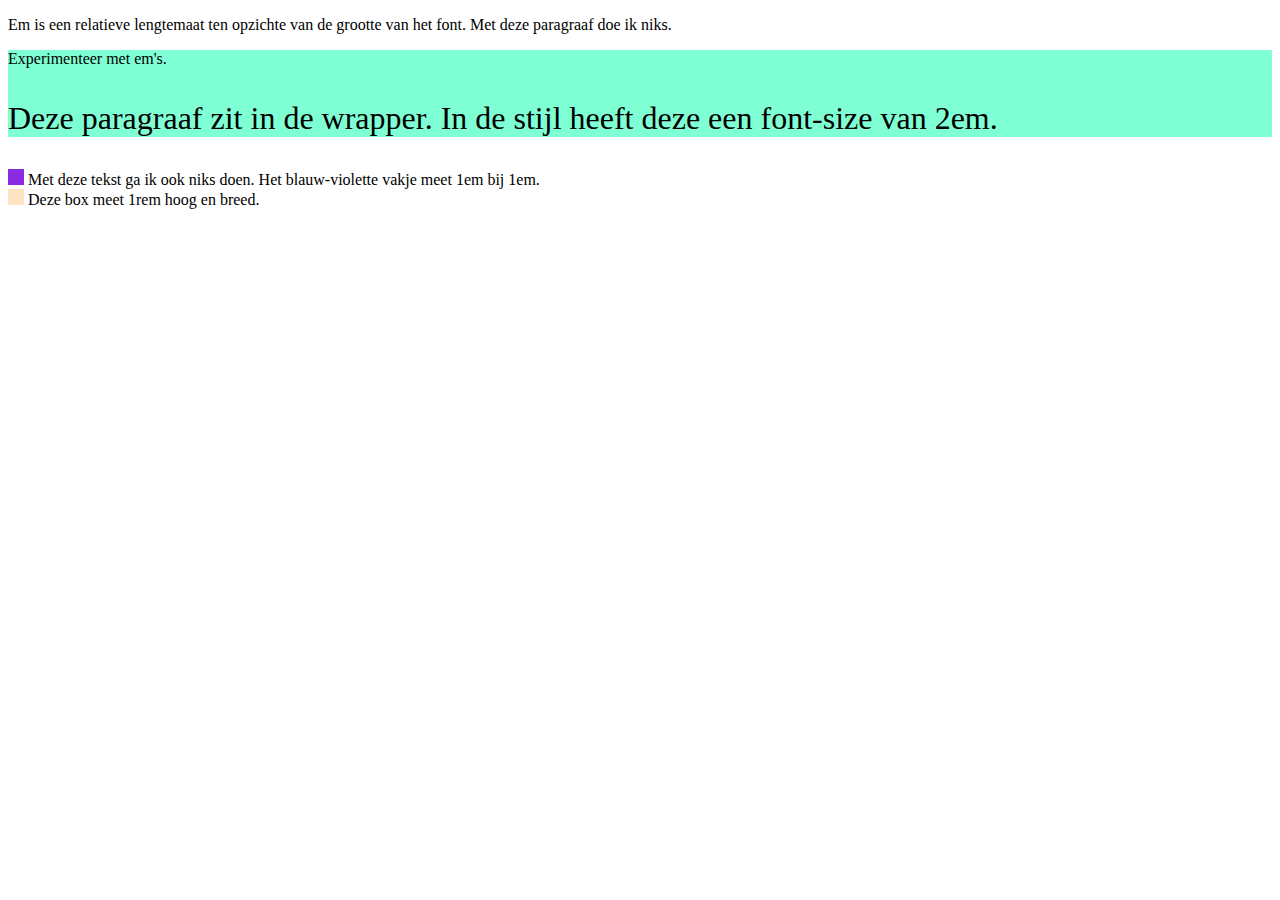
<file: bewijzenmap/periode2/fop/test_em_rem/testEMs.html>
<!DOCTYPE html>
<html>
<head>
    <title>Experimenteer met em's</title>
    <meta charset="UTF-8">
    <meta name="author" content="Theo den Blanken">
    <link rel="stylesheet" href="css/ems.css">
</head>
<body>
<p>Em is een relatieve lengtemaat ten opzichte van de grootte van het font.
Met deze paragraaf doe ik niks.</p>
<div id="wrapper">
   Experimenteer met em's.
   <p>Deze paragraaf zit in de wrapper. In de stijl heeft deze een font-size van 2em.</p>
</div>
<div id="box"></div> Met deze tekst ga ik ook niks doen. Het blauw-violette vakje meet 1em bij 1em.
<br>
<div id="rembox"></div> Deze box meet 1rem hoog en breed.
</body>
</html>
</file>
<file: bewijzenmap/periode2/fop/demo_blocks/css/stijlInlineBlock.css>
body {
   background-color: #777;
}
section {
   background-color: #fff;
}
p {
   background-color: lightgrey;
   padding: 1em;
/*   width: 33.33%;*/
/*   box-sizing: border-box;*/
}
p:nth-child(3) {
   background-color: cadetblue;
}

.niet p {
/*   display: none;*/
}

.in-line p {
/*   display: inline;*/
/*   padding: 0 1em;*/
}

.in-line-block p {
/*   display: inline-block;*/
}

.gewoon p {
/*   float: left;*/
}

h3 {
/*   clear: left;*/
}


a {
/*   display: block;*/
}
</file>
<file: bewijzenmap/periode2/fop/test jQuery class/css/stijlClasses.css>
body {
   margin: 0;
   padding: 0;
   font-family: sans-serif;
   background-color: aliceblue;
}
#wrapper {
   width: 90%;
   background-color: #fff;
   margin: 0 auto;
   overflow: hidden;
   padding: 1em;
}
h1 {
   text-align: center;
   font-weight: 100;
   letter-spacing: .2em
}
section {
   width: 97%;
   cursor: pointer;
   text-align: center;
   padding: 1em 2em 3em 2em;
   box-sizing: border-box;
   background-color: bisque;
   border: 4px solid brown;
   margin:  0.5%;
   z-index: -1;
   box-shadow: 0.05em 0.1em 1em rgba(0, 0, 0, .7);
   transition: all .6s;
}
.actief {
   width: 100%;
   margin: -1%;
   background-color: antiquewhite;
   padding-bottom: 5em;
   z-index: 10;
   box-shadow: 0.1em 0.2em 2em rgba(0, 0, 0, .7);
}
.aanElkaar {
   display: block;
}
@media screen and (min-width: 800px) {
   section {
      width: 23%;
      float: left;
   }
   .actief {
      width: 29%;
      margin-bottom: 2em;
   }
   .aanElkaar {
      display: inline;
   }
}
</file>
<file: bewijzenmap/periode2/sct/deKeyEvent/style.css>
body{ 
	background-color: azure; 
}
#canvas{
	background-color: lightgray;
	border: 2px #000 solid;
}
</file>
<file: bewijzenmap/periode2/sct/fotoAlbum/style.css>
body{ 
	background-color: azure; 
}

#container{
    width: 850px;
    background-color: azure;
}

#tumbs{
    overflow: auto;
    height: 200px;
}
</file>
<file: bewijzenmap/periode2/sct/huisje/style.css>
body{ 
	background-color: azure; 
}

#container{
    width: 1000px;
    margin-left: auto;
    margin-right: auto;
    border: 2px solid black;
    background-image: url(images/grid.png);
    background-color:greenyellow;
}
</file>
<file: bewijzenmap/periode2/sct/myMusic/style.css>
body{ 
	background: url(images/blurred_golden_background_192849.jpg);
}

#albumDisplay{
    width: 500px;
    height: 500px;
    background-color: azure;
    display: block;
    margin-bottom: 5px;
     margin-top: 5px;
    
}

#albumThumbs{
    width: 500px;
}

#container{
    margin-left: auto;
    background-color: #e8cfbf;
    margin-right: auto;
    margin-top: 50px;
    width: 500px;
    border: 4px #e7bfae inset;
    border-radius: 25px;
    padding: 10px;
}

.thumb:hover{
    cursor: pointer
}
</file>
<file: bewijzenmap/periode2/sct/pong/style.css>
body{ 
	background-color: azure; 
}
#canvas{
	background-color: black;
	border: 2px #000 solid;
}
</file>
<file: bewijzenmap/periode2/sct/staticGrid/style.css>
body{ 
	background: url(images/grid.png) repeat;
}

h1{
    position: absolute;
    top: 0px;
    left: 100px;
    width: 260px;
    height: 60px;
    background-color: aliceblue;
    padding: 20px;
    margin: 0px;
    
}

#bootje{
     position: absolute;
    top:200px;
    left: 100px;
    width: 260px;
    height: 60px;
    background-color:red;
    color:white;
    padding: 20px;
    margin: 0px;
    transform: rotate(10deg);
}
</file>
<file: bewijzenmap/periode2/fop/responsiveMenu/css/stijl.css>
@charset "UTF-8";

html, body, header, h1, h3 {
    margin:0;
}
html {
    background-color:rgb(77,77,77);
}
body {
    width:1280px;
    margin: 0 auto;
    background-color:rgb(255, 255, 255);
    color: rgb(20,20,20);
    font-family: Verdana, Arial, Helvetica, sans-serif;
    position:relative;
}
header {
    overflow:hidden;
    position:relative;
    height: 167px;
    background: url(../afb/tutorialheader.gif) no-repeat;
    background-color:rgb(0, 0, 0);
}
#kopachtergrond {    
    position:absolute;    
}
h1, #tagline {
    color:rgb(255, 255, 255);
    position:absolute;
}
h1 {
    padding: 60px 0 0 30px;
    text-shadow:0 0 40px rgba(10,0,10,0.7);
}
#tagline {
    padding: 100px 0 0 160px;
    text-shadow:0 0 80px rgba(10,0,10,0.5);
}
nav {
    background-color:rgb(0,0,0);
    height: 18px;
}
nav ul {
    list-style-type: none;
    margin: 0 10px 0 auto;
    position:absolute;
    right: 40px;
}
nav li {
    width: 120px;
    float:left;
}
nav a{
    color: rgb(255,255,255);
    text-decoration: none;
    font-size: 12px;
    line-height: 18px;    
    display: block;
    text-align:center;
    border-right: rgb(255,255,255) solid 1px;
    background-color:rgb(0,0,0); /*omdat we de knop uit gaan schuiven zal hij ook boven het wit te zien moeten zijn*/
}
nav a:hover {
    color: rgb(255,10,255);
}
nav li:first-child {
    border-left: rgb(255,255,255) solid 1px;
}

article {
    padding: 5px 40px;
	-moz-column-width: 490px;
	-moz-column-gap: 40px;
	-moz-column-rule: 1px solid black;
	-webkit-column-width: 490px;
	-webkit-column-gap: 40px;
	-webkit-column-rule: 1px solid black;
	column-width: 490px;
	column-gap: 40px;
	column-rule: 1px solid black;
   margin-bottom: 1em;
}
article p {
   margin-top: 0;
}
h3 {
    padding: 29px 40px 7px 40px;
}
.code {
	font-family:"Courier New", Courier, monospace;
}
code {
      color: blue;
       font-size: 125%;
    }
</file>
<file: bewijzenmap/periode2/fop/test_em_rem/css/ems.css>
body {
/*         font-size: 5vw;  */
/*         font-size: 60px;  */
/*        font-size: .5em; */
      }
      
      #wrapper p {
         font-size: 2em;
      }
      #wrapper {
/*font-size: .5em;*/
         background-color: aquamarine;
      }
      #box {
         background-color: blueviolet;
         width: 1em;
         height: 1em;
         display: inline-table;
      }
      #rembox {
         background-color: bisque;
         width: 1rem;
         height: 1rem;
         display: inline-flex;
      }
</file>
